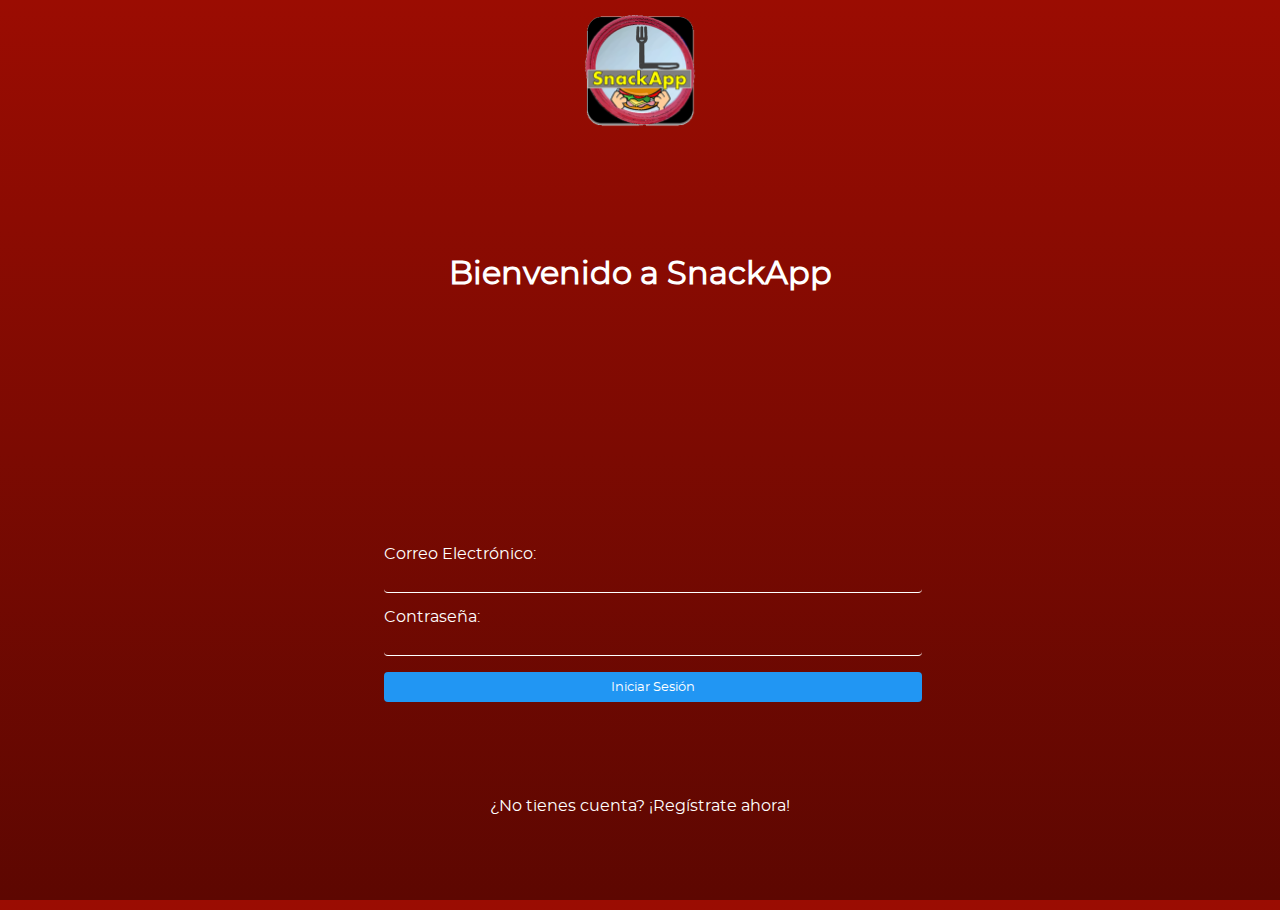
<file: index.html>
<!DOCTYPE html>
<html>

<head>
    <title>CafiApp - Bienvenido</title>
    <script type="text/javascript" src="js/funciones.js"></script>
    <meta charset="utf-8">
    <link rel="stylesheet" type="text/css" href="CSS/estilos.css">
    <link rel="stylesheet" type="text/css" href="CSS/FontAwesome/fontawesome-all.css">
    <link rel="stylesheet" href="CSS/Fonts/stylesheet.css">
    <meta name="viewport" content="width=device-width, initial-scale=1, maximum-scale=1, user-scalable=no">

    <meta http-equiv="Content-Security-Policy" content="default-src 'self'; script-src 'self' 'unsafe-inline'; style-src 'self' 'unsafe-inline'; img-src *; font-src *; connect-src *">

</head>

<body>
    <script>
    window.location.hash = "no-back-button";
    window.location.hash = "Again-No-back-button"; //again because google chrome don't insert first hash into history
    window.onhashchange = function() { window.location.hash = "no-back-button"; }
    </script>
    <img src="logo.png">
    <h1>Bienvenido a SnackApp</h1>
    <form method="POST">
        <label>
            Correo Electrónico:
            <br>
            <input type="email" name="mail" required id="mail">
        </label>
        <br>
        <br>
        <label>
            Contraseña:
            <br>
            <input type="password" name="pass" required id="pass">
        </label>
        <br>
        <br>
        <input type="submit" name="iniciar" value="Iniciar Sesión" onclick="inicioSesion()">
    </form>
    <br>
    <div class="footer">
        <a href="registro.html">¿No tienes cuenta? ¡Regístrate ahora!</a>
    </div>
</body>

</html>
</file>
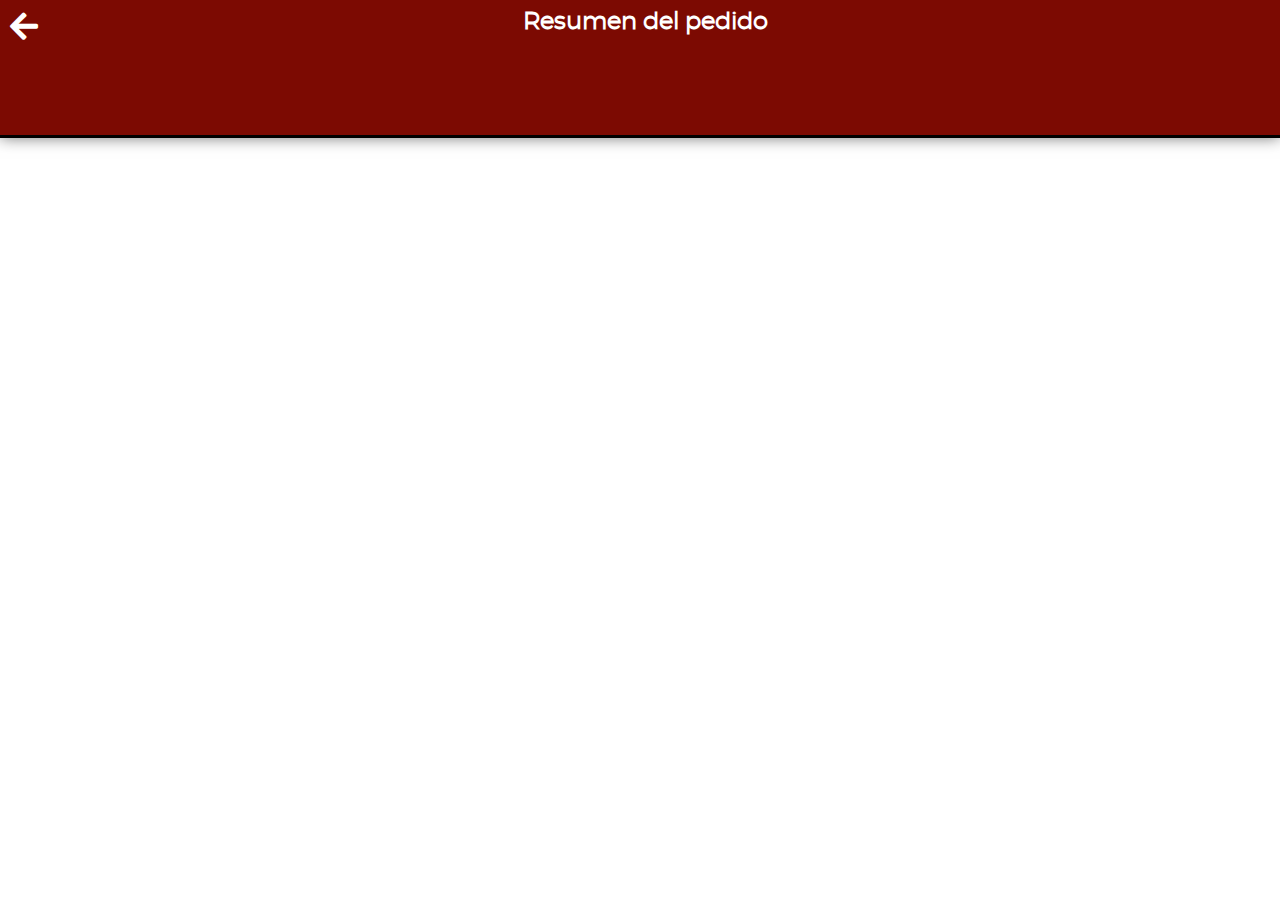
<file: carrito.html>
<html>

<head>
    <meta ccharset="UTF-8">
    <title>Carrito</title>
    <script type="text/javascript" src="js/funciones.js"></script>
    <link rel="stylesheet" href="CSS/estiloCarrito.css">
    <link rel="stylesheet" href="CSS/FontAwesome/fontawesome-all.css">
    <link rel="stylesheet" href="CSS/Fonts/stylesheet.css">
    <meta name="viewport" content="width=device-width, initial-scale=1, maximum-scale=1, user-scalable=no">

    <meta http-equiv="Content-Security-Policy" content="default-src 'self'; script-src 'self' 'unsafe-inline'; style-src 'self' 'unsafe-inline'; img-src *; font-src *; connect-src *">
</head>

<body onload="cargarCarrito();">
    <script>
    window.location.hash = "no-back-button";
    window.location.hash = "Again-No-back-button"; //again because google chrome don't insert first hash into history
    window.onhashchange = function() { window.location.hash = "no-back-button"; }
    </script>
    <div class='header'>
        <div class='titulo'>
            <i class='fas fa-arrow-left fa-2x' onclick="location.href = 'menu.html'"></i>
            <h2>Resumen del pedido</h2>
        </div>
    </div>
    <section class="contenedor">
    </section>
    <article>
    </article>
</body>
<script>
</script>

</html>
</file>
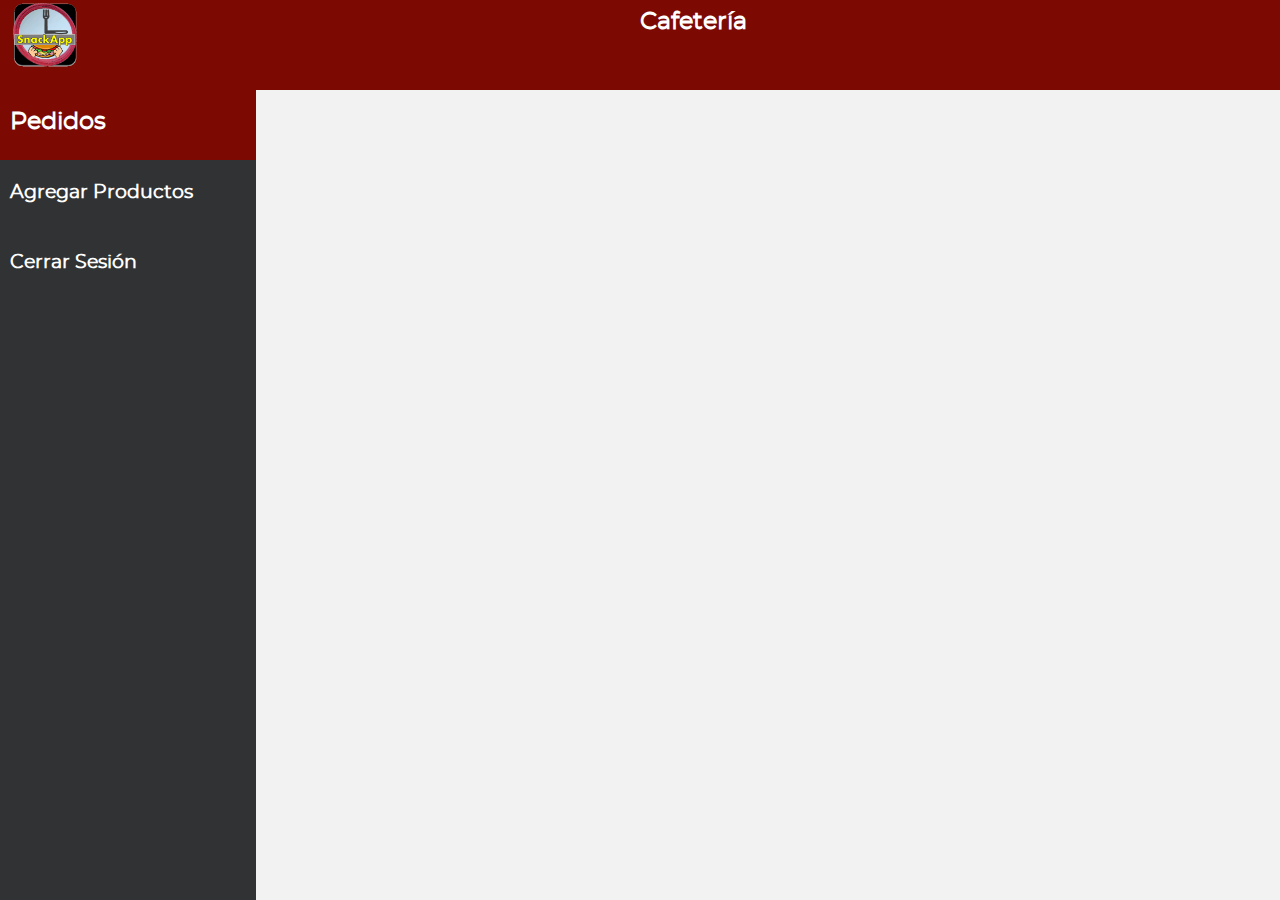
<file: dashboard.html>
<!DOCTYPE html>
<html>

<head>
    <meta charset="utf-8">
    <title>Dashboard</title>
    <link rel="stylesheet" type="text/css" href="CSS/estiloDashboard.css">
    <link rel="stylesheet" type="text/css" href="CSS/FontAwesome/fontawesome-all.css">
    <link rel="stylesheet" href="CSS/Fonts/stylesheet.css">
    <meta name="viewport" content="width=device-width, initial-scale=1, maximum-scale=1, user-scalable=no">
    <script type="text/javascript" src="js/funciones.js"></script>
</head>

<body>
    <script>
    	window.location.hash = "no-back-button";
    	window.location.hash = "Again-No-back-button"; //again because google chrome don't insert first hash into history
    	window.onhashchange = function() { window.location.hash = "no-back-button"; }
    </script>
    <div class="header">
        <div class="logo" style="width: 70px;">
            <img src="icon.png" style="max-width:100%;
max-height:100%;">
        </div>
        <div class="titulo" style="top:10px; left: 50%;">
            <h2 style="color: white;">Cafetería</h2>
        </div>
    </div>
    <div class="contenedor">
        <div class="panel">
            <div class="menu">
                <div class="item" style="background-color: #7C0A02;">
                    <a href=""><h2>Pedidos</h2></a>
                </div>
                <div class="item">
                    <a href="Productos.html"><h3>Agregar Productos</h3></a>
                </div>
                <div class="item">
                    <a href="index.html"><h3>Cerrar Sesión</h3></a>
                </div>
            </div>
        </div>
        <article class="contenido">
        </article>
    </div>
    <script type="text/javascript">
    window.addEventListener('load', orden, true);
    </script>
</body>

</html>
</file>
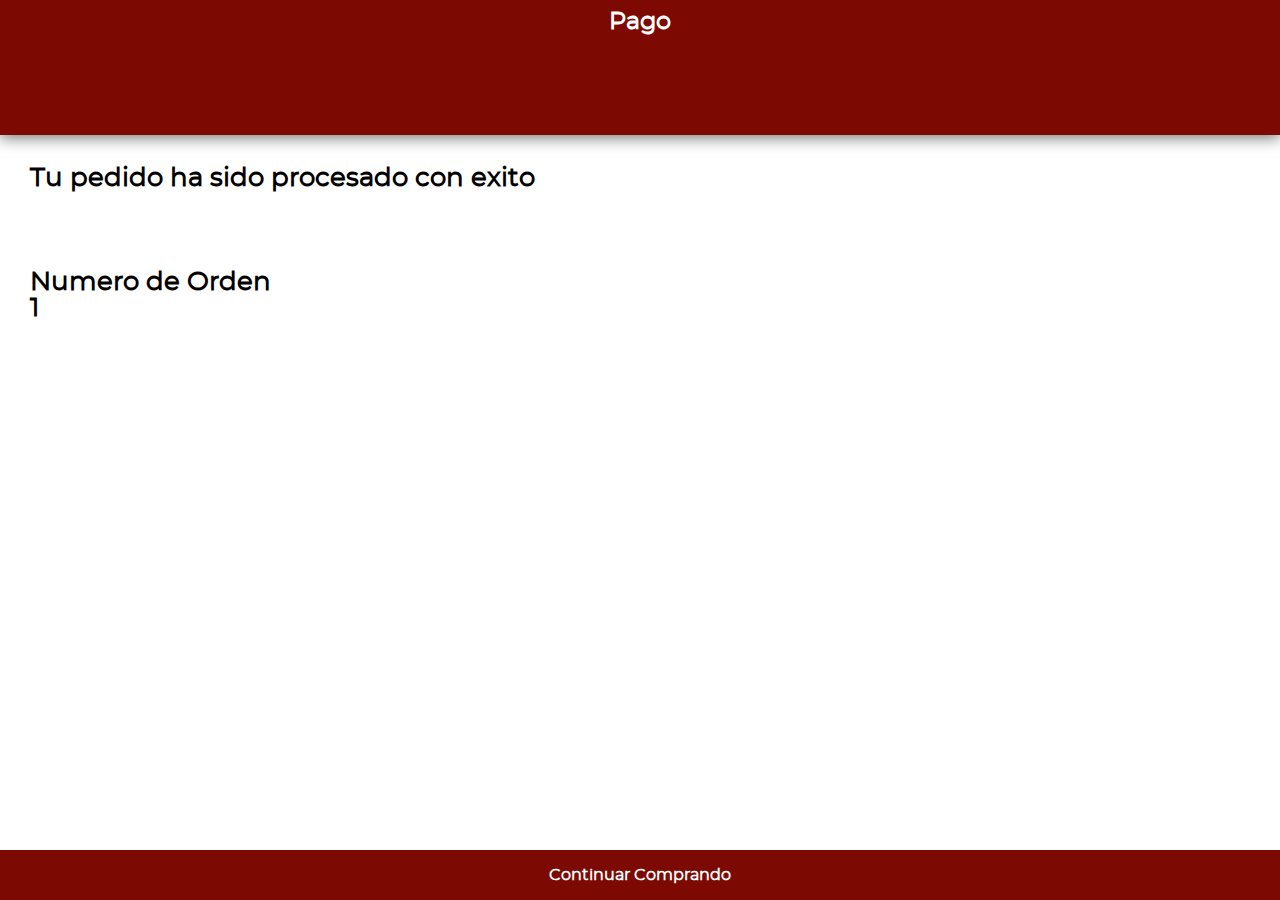
<file: Exito.html>
<html>

<head>
    <meta charset="UTF-8">
    <title>Document</title>
    <link rel="stylesheet" href="CSS/estiloPago.css">
    <link rel="stylesheet" type="text/css" href="CSS/FontAwesome/fontawesome-all.css">
    <link rel="stylesheet" href="CSS/Fonts/stylesheet.css">
    <script type="text/javascript" src="js/funciones.js"></script>
    <meta name="viewport" content="width=device-width, initial-scale=1, maximum-scale=1, user-scalable=no">
    <meta http-equiv="Content-Security-Policy" content="default-src 'self'; script-src 'self' 'unsafe-inline'; style-src 'self' 'unsafe-inline'; img-src *; font-src *; connect-src *">
</head>

<body onload="exito();">
    <script>
    window.location.hash = "no-back-button";
    window.location.hash = "Again-No-back-button"; //again because google chrome don't insert first hash into history
    window.onhashchange = function() { window.location.hash = "no-back-button"; }
    </script>
        <div class="contenedor">
            <div class="header">
                <div class="titulo">
                    <h2>Pago</h1>
                </div>
            </div>
            <div class="exito">
                <label>Tu pedido ha sido procesado con exito</label>
                <br><br><br><br>
                <label>Numero de Orden</label>
                <section>1</section>
            </div>
            <a href="inicio.html">
                <div class="continuar">
                    Continuar Comprando
                </div>
            </a>
        </div>
    </body>
</html>
</file>
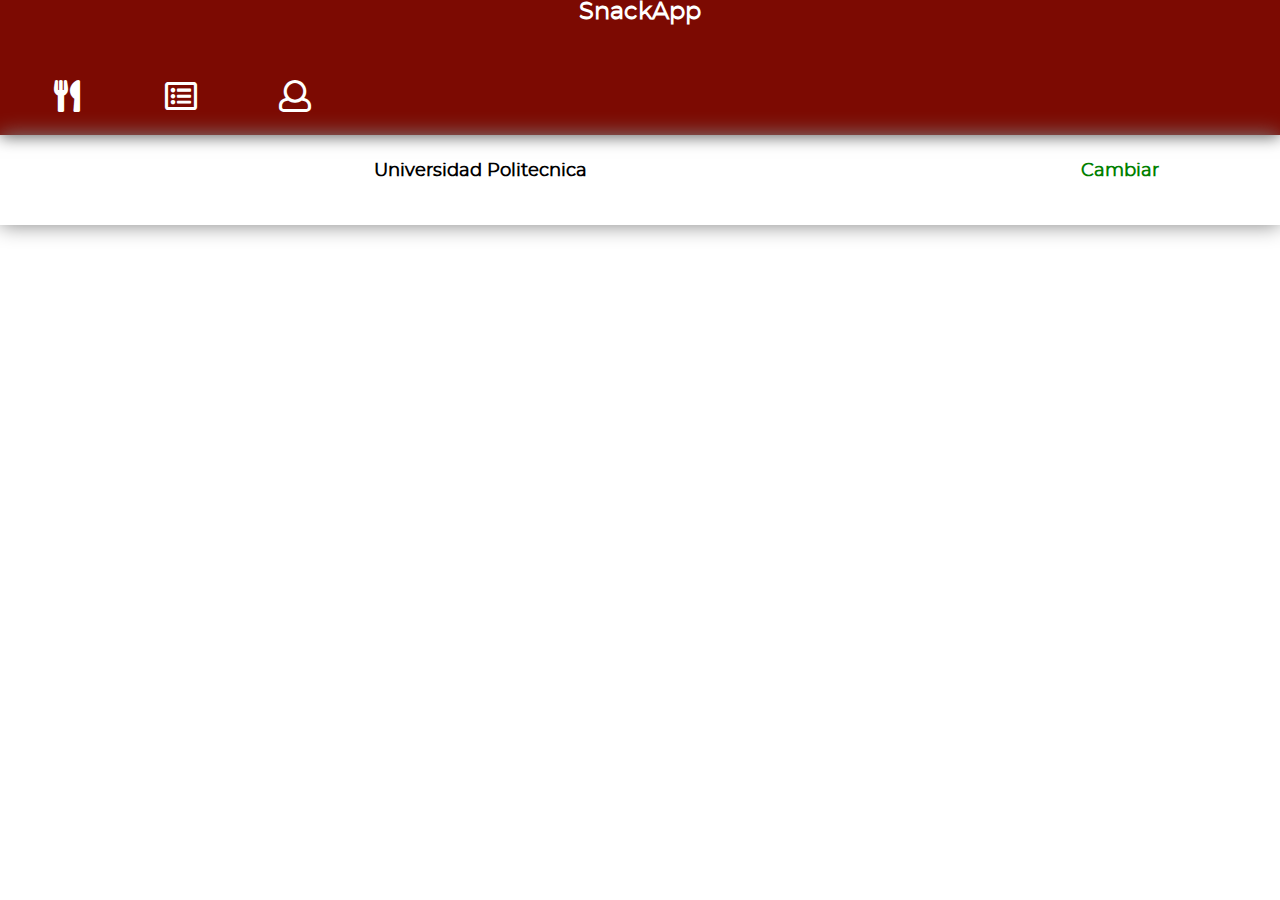
<file: inicio.html>
<html>

<head>
    <meta charset="UTF-8">
    <title>Inicio</title>
    <link rel="stylesheet" href="CSS/estiloInicio.css">
    <link rel="stylesheet" type="text/css" href="CSS/FontAwesome/fontawesome-all.css">
    <link rel="stylesheet" href="CSS/Fonts/stylesheet.css">
    <script type="text/javascript" src="js/funciones.js"></script>
    <meta name="viewport" content="width=device-width, initial-scale=1, maximum-scale=1, user-scalable=no">

    <meta http-equiv="Content-Security-Policy" content="default-src 'self'; script-src 'self' 'unsafe-inline'; style-src 'self' 'unsafe-inline'; img-src *; font-src *; connect-src *">
</head>

<body>
    <script>
    window.location.hash = "no-back-button";
    window.location.hash = "Again-No-back-button"; //again because google chrome don't insert first hash into history
    window.onhashchange = function() { window.location.hash = "no-back-button"; }
    </script>
    <div class="contenedor">
        <div class="header">
            <div class="titulo">
                <h2>SnackApp</h1>
			</div>
			<div class="navbar">
				<ul>
					<a href="inicio.html"><li><i class="fas fa-utensils fa-2x"></i></li></a>
					<a href="pedidos.html"><li><i class="far fa-list-alt fa-2x"></i></li></a>
					<a href="perfil.html"><li><i class="far fa-user fa-2x"></i></li></a>
				</ul>
			</div>
		</div>
		<div class="contenido">
			<div class="escuelas">
				<div class="escuela">
					<div>Universidad Politecnica</div>
				</div>
				<div class="cambiar">
					<a href="#">Cambiar</a>
				</div>
			</div>
			<section class="cafeterias">
				
			</section>
		</div>
	</div>
	<script type="text/javascript">window.addEventListener('load', cargarCafeterias, true);</script>
</body>
</html>
</file>
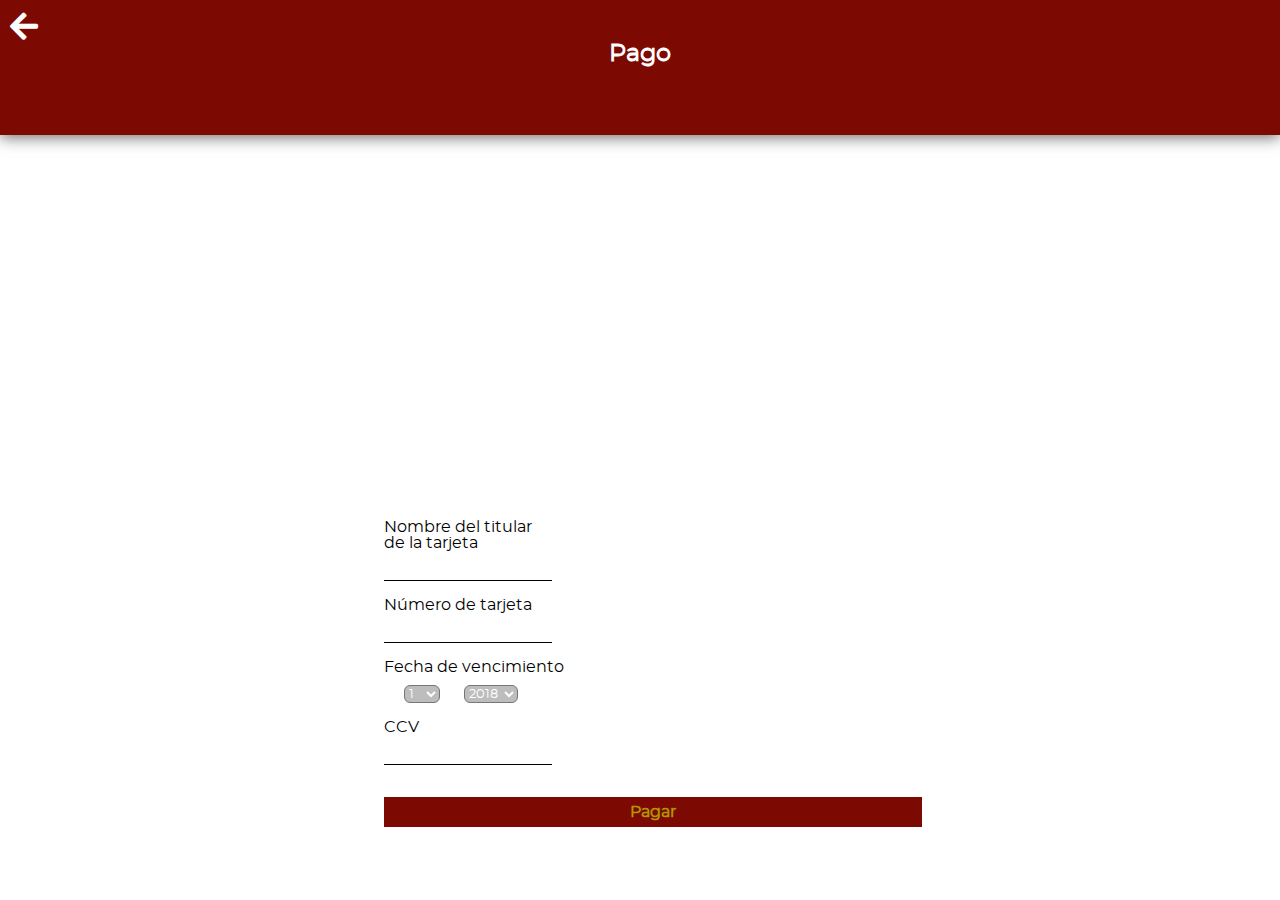
<file: pago.html>
<html>

<head>
    <meta charset="UTF-8">
    <title>Pago</title>
    <link rel="stylesheet" href="CSS/estiloPago.css">
    <link rel="stylesheet" href="CSS/FontAwesome/fontawesome-all.css">
    <link rel="stylesheet" href="CSS/Fonts/stylesheet.css">
    <script type="text/javascript" src="js/funciones.js"></script>
    <meta name="viewport" content="width=device-width, initial-scale=1, maximum-scale=1, user-scalable=no">
    <meta http-equiv="Content-Security-Policy" content="default-src 'self'; script-src 'self' 'unsafe-inline'; style-src 'self' 'unsafe-inline'; img-src *; font-src *; connect-src *">
</head>

<body>
    <script>
    window.location.hash = "no-back-button";
    window.location.hash = "Again-No-back-button"; //again because google chrome don't insert first hash into history
    window.onhashchange = function() { window.location.hash = "no-back-button"; }
    </script>
    <div class="contenedor">
        <div class="header">
            <div class="titulo">
                <i class="fas fa-arrow-left fa-2x" onclick="goBack()"></i>
                <h2>Pago</h1>
				</div>
			</div>
			<div class="pago">
				<form>
					<label>
						Nombre del titular<br> de la tarjeta<br>
						<input type="text" name="nombre" required>
					</label><br><br>
					<label>
						Número de tarjeta<br>
						<input type="number" name="numeroTarjeta" minlength="16" maxlength="16" required>
					</label><br><br>
					Fecha de vencimiento<br>
					<select name="mes" class="fecha">
						<option value="1">1</option>
						<option value="2">2</option>
						<option value="3">3</option>
						<option value="4">4</option>
						<option value="5">5</option>
						<option value="6">6</option>
						<option value="7">7</option>
						<option value="8">8</option>
						<option value="9">9</option>
						<option value="10">10</option>
						<option value="11">11</option>
						<option value="12">12</option>
					</select>
					<select name="year" class="fecha">
						<option value="2018">2018</option>
						<option value="2019">2019</option>
						<option value="2020">2020</option>
						<option value="2021">2021</option>
						<option value="2022">2022</option>
						<option value="2023">2023</option>
						<option value="2024">2024</option>
						<option value="2025">2025</option>
						<option value="2026">2026</option>
						<option value="2027">2027</option>
						<option value="2028">2028</option>
						<option value="2029">2029</option>
					</select><br><br>
					<label>
						CCV<br>
						<input type="number" name="cv" required  minlength="3" maxlength="3"><br>
					</label><br><br>
					<input type="button" name="agregar" value="Pagar" onclick="insertarOrden();" style="color: #B39700;
    font-weight: bolder; font-size: 16;">
				</form>
			</div>
		</div>
		<script>
			function goBack() {
    			window.history.back();
			}
		</script>
	</body>
	
</html>
</file>
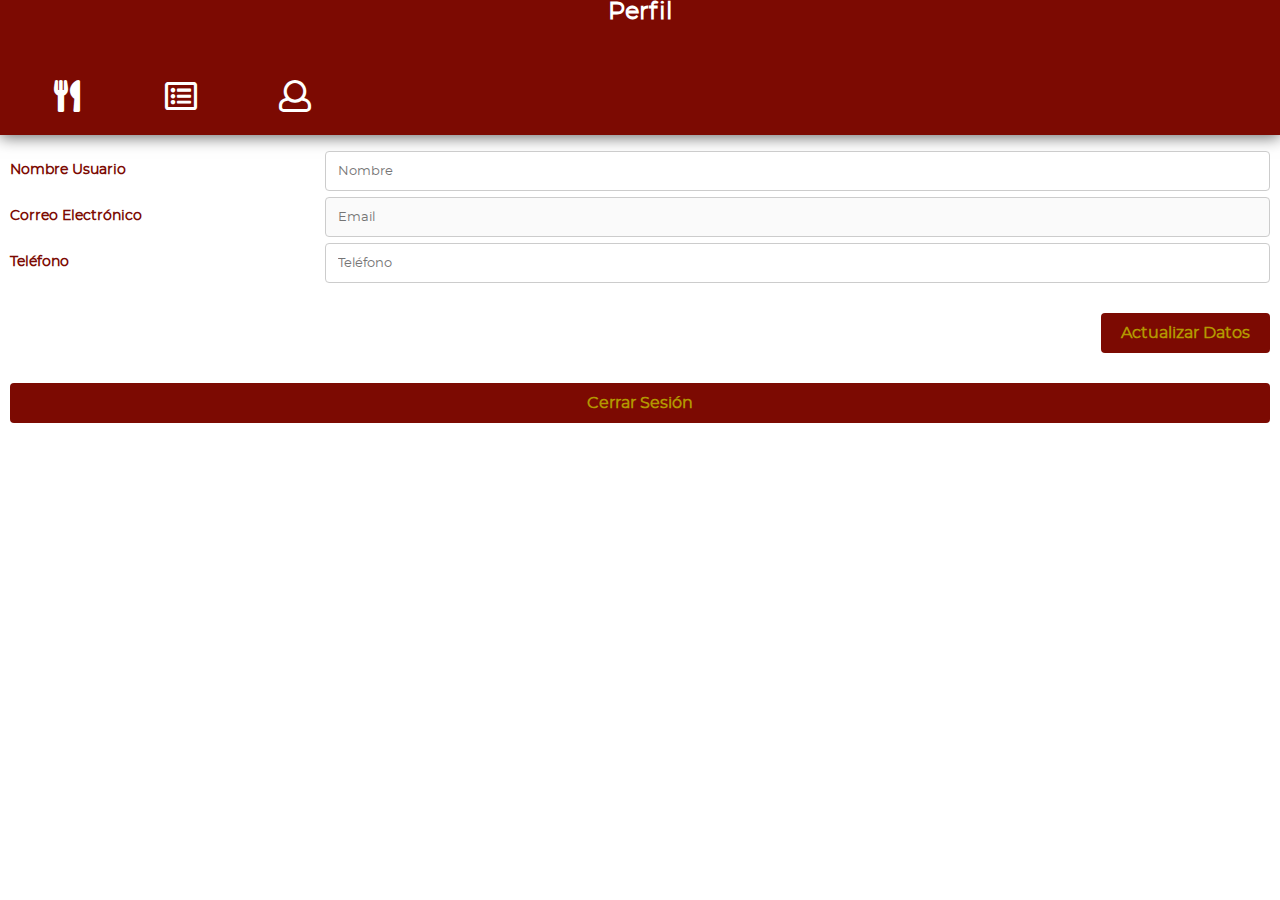
<file: perfil.html>
<html>

<head>
    <meta charset="UTF-8">
    <title>Perfil</title>
    <link rel="stylesheet" href="CSS/estiloPerfil.css">
    <script type="text/javascript" src="js/funciones.js"></script>
    <link rel="stylesheet" href="CSS/FontAwesome/fontawesome-all.css">
    <link rel="stylesheet" href="CSS/Fonts/stylesheet.css">
    <meta name="viewport" content="width=device-width, initial-scale=1, maximum-scale=1, user-scalable=no">

    <meta http-equiv="Content-Security-Policy" content="default-src 'self'; script-src 'self' 'unsafe-inline'; style-src 'self' 'unsafe-inline'; img-src *; font-src *; connect-src *">
</head>

<body onload="getCorreo();">
    <script>
        window.location.hash = "no-back-button";
        window.location.hash = "Again-No-back-button"; //again because google chrome don't insert first hash into history
        window.onhashchange = function() { window.location.hash = "no-back-button"; }
    </script>
    <div class="contenedor">
        <div class="header">
            <div class="titulo">
                <h2>Perfil</h1>
            </div>
            <div class="navbar">
                <ul>
                    <a href="inicio.html"><li><i class="fas fa-utensils fa-2x"></i></li></a>
                    <a href="pedidos.html"><li><i class="far fa-list-alt fa-2x"></i></li></a>
                    <a href="#"><li><i class="far fa-user fa-2x"></i></li></a>
                </ul>
            </div>
        </div>
        <div class="contenido" style="padding: 10px;">
            
            <form method="GET" action="#">
                    <div class="row">
                        <div class="col-25">
                            <label for="fname">Nombre Usuario</label>
                        </div>
                        <div class="col-75">
                            <input type="text" id="nombre" name="nombre" placeholder="Nombre" required>
                        </div>
                    </div>
                    <div class="row">
                        <div class="col-25">
                            <label for="lname">Correo Electrónico</label>
                        </div>
                        <div class="col-75">
                            <input type="text" id="mail" name="mail" placeholder="Email" required disabled>
                        </div>
                    </div>
                    <div class="row">
                        <div class="col-25">
                            <label for="subject">Teléfono</label>
                        </div>
                        <div class="col-75">
                            <input type="number" id="tel" name="tel" placeholder="Teléfono" required>
                        </div>
                    </div>
                    <div class="row" style="margin-top: 30px;">
                        <input type="submit" value="Actualizar Datos" onclick="updatePerfil();">
                    </div>
                    <div class="row" style="margin-top: 30px;">
                        <button type=button onclick="location.href = 'index.html'">Cerrar Sesión</button>
                    </div>
                </form>
        </div>
    </div>
</body>
</html>
</file>
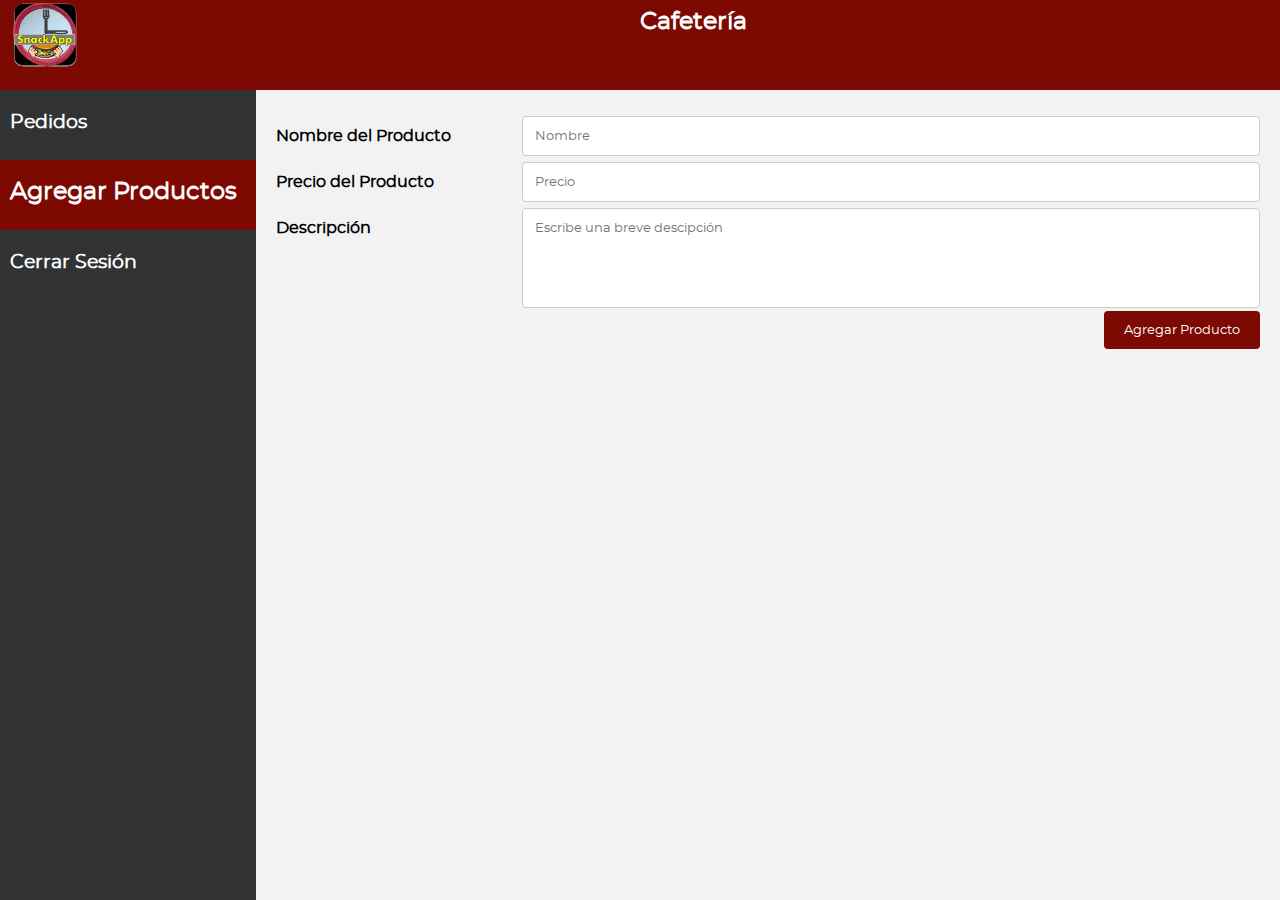
<file: productos.html>
<!DOCTYPE html>
<html>

<head>
    <meta charset="utf-8">
    <title>Dashboard</title>
    <link rel="stylesheet" type="text/css" href="CSS/estiloDashboard.css">
    <link rel="stylesheet" type="text/css" href="CSS/estiloProducto.css">
    <link rel="stylesheet" href="CSS/FontAwesome/fontawesome-all.css">
    <link rel="stylesheet" href="CSS/Fonts/stylesheet.css">
    <script type="text/javascript" src="js/funciones.js"></script>
    <meta name="viewport" content="width=device-width, initial-scale=1, maximum-scale=1, user-scalable=no">

    <meta http-equiv="Content-Security-Policy" content="default-src 'self'; script-src 'self' 'unsafe-inline'; style-src 'self' 'unsafe-inline'; img-src *; font-src *; connect-src *">
</head>

<body>
    <script>
    window.location.hash = "no-back-button";
    window.location.hash = "Again-No-back-button"; //again because google chrome don't insert first hash into history
    window.onhashchange = function() { window.location.hash = "no-back-button"; }
    </script>
    <div class="header">
        <div class="logo" style="width: 70px;">
            <img src="icon.png" style="max-width:100%;
max-height:100%;">
        </div>
        <div class="titulo" style="top:10px; left: 50%;">
            <h2 style="color: white;">Cafetería</h2>
        </div>
    </div>
    <div class="contenedor">
        <div class="panel">
            <div class="menu">
                <div class="item">
                    <a href="Dashboard.html"><h3>Pedidos</h3></a>
                </div>
                <div class="item" style="background-color: #7C0A02;">
                    <a href=""><h2>Agregar Productos</h2></a>
                </div>
                <div class="item">
                    <a href="index.html"><h3>Cerrar Sesión</h3></a>
                </div>
            </div>
        </div>
        <div class="contenido">
            <div class="container">
                <form>
                    <div class="row">
                        <div class="col-25">
                            <label for="fname">Nombre del Producto</label>
                        </div>
                        <div class="col-75">
                            <input type="text" id="nombreP" name="nombreP" placeholder="Nombre" required>
                        </div>
                    </div>
                    <div class="row">
                        <div class="col-25">
                            <label for="lname">Precio del Producto</label>
                        </div>
                        <div class="col-75">
                            <input type="number" id="precio" name="precio" placeholder="Precio" required>
                        </div>
                    </div>
                    <div class="row">
                        <div class="col-25">
                            <label for="subject">Descripción</label>
                        </div>
                        <div class="col-75">
                            <textarea id="descripcion" name="descipcion" placeholder="Escribe una breve descipción" style="height:100px; resize: none;" maxlength="50" required></textarea>
                        </div>
                    </div>
                    <div class="row">
                        <input type="submit" value="Agregar Producto" onclick="agregarProducto();">
                    </div>
                </form>
            </div>
        </div>
    </div>
</body>

</html>
</file>
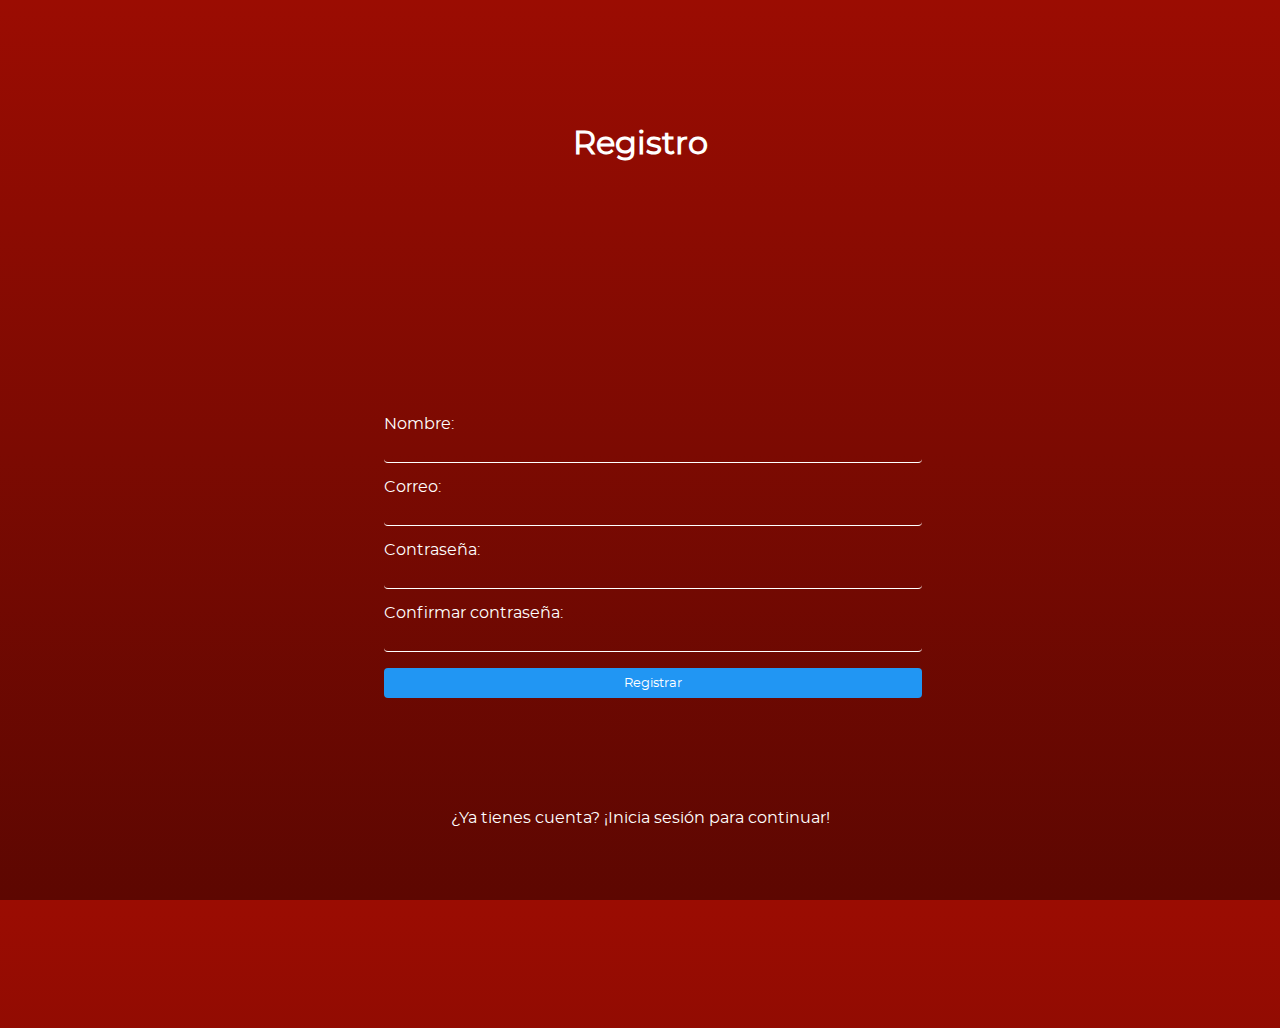
<file: registro.html>
<!DOCTYPE html>
<html>

<head>
    <title>CafiApp - Registro</title>
    <meta charset="utf-8">
    <script type="text/javascript" src="js/funciones.js"></script>
    <link rel="stylesheet" type="text/css" href="CSS/estilos.css">
    <link rel="stylesheet" href="CSS/FontAwesome/fontawesome-all.css">
    <link rel="stylesheet" href="CSS/Fonts/stylesheet.css"> 
    <meta name="viewport" content="width=device-width, initial-scale=1, maximum-scale=1, user-scalable=no">

    <meta http-equiv="Content-Security-Policy" content="default-src 'self'; script-src 'self' 'unsafe-inline'; style-src 'self' 'unsafe-inline'; img-src *; font-src *; connect-src *">
</head>

<body>
    <script>
    window.location.hash = "no-back-button";
    window.location.hash = "Again-No-back-button"; //again because google chrome don't insert first hash into history
    window.onhashchange = function() { window.location.hash = "no-back-button"; }
    </script>
    <h1>Registro</h1>
    <form method="POST">
        <label>
            Nombre:
            <br>
            <input type="text" name="nombre" id="nombre" required>
        </label>
        <br>
        <br>
        <label>
            Correo:
            <br>
            <input type="mail" name="mail" id="mail" required>
        </label>
        <br>
        <br>
        <label>
            Contraseña:
            <br>
            <input type="password" name="pass1" id="pass1" required>
        </label>
        <br>
        <br>
        <label>
            Confirmar contraseña:
            <br>
            <input type="password" name="pass2" id="pass2" required>
        </label>
        <br>
        <br>
        <input type="button" name="registro" value="Registrar" onclick="registrar()">
    </form>
    <br>
    <br>
    <div class="footer">
        <a href="index.html">¿Ya tienes cuenta? ¡Inicia sesión para continuar!</a>
    </div>
    <script type="text/javascript">
    window.addEventListener('load', registrar, true);
    </script>
</body>

</html>
</file>
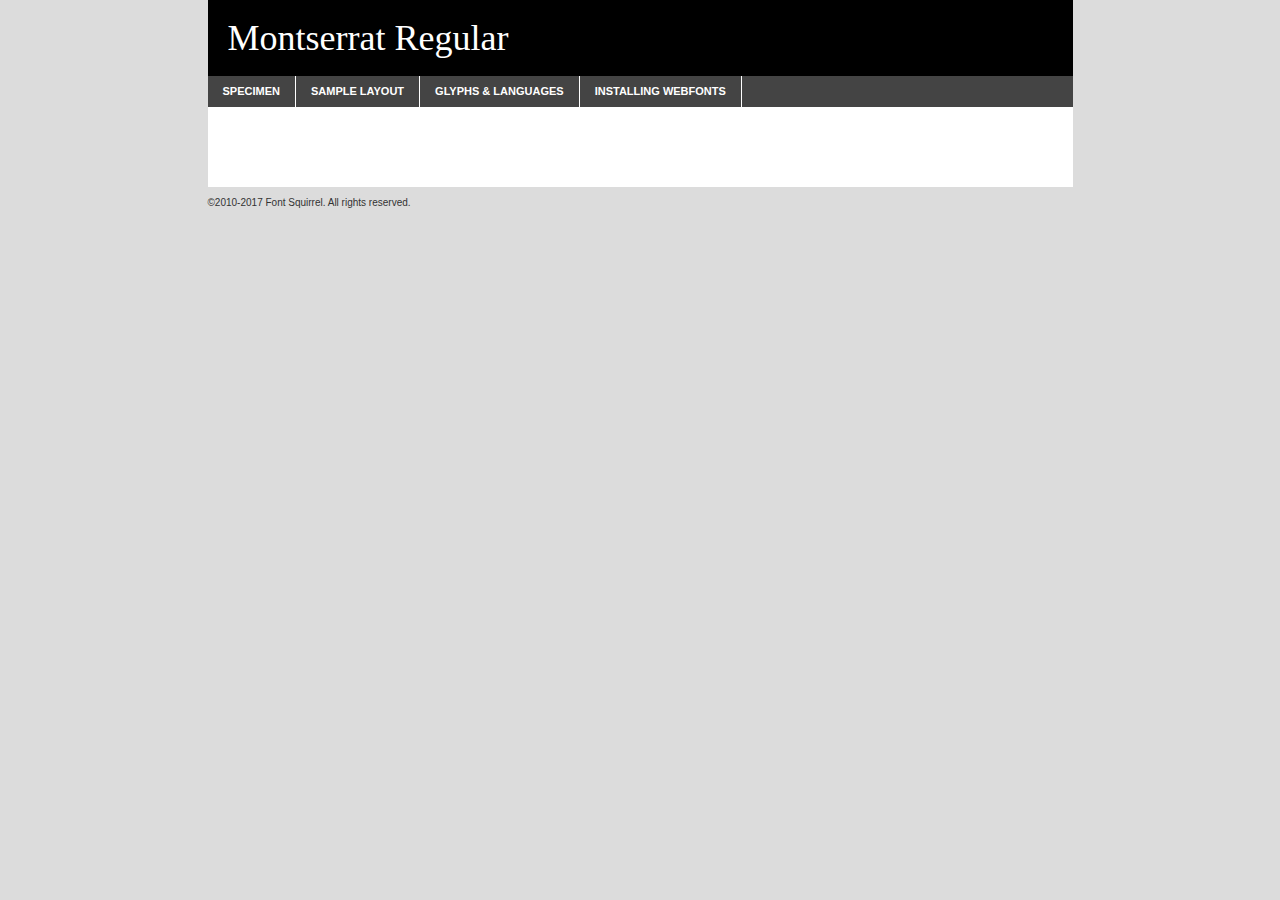
<file: CSS/Fonts/montserrat-regular-demo.html>
<!DOCTYPE html PUBLIC "-//W3C//DTD XHTML 1.0 Transitional//EN"
	"http://www.w3.org/TR/xhtml1/DTD/xhtml1-transitional.dtd">

<html xmlns="http://www.w3.org/1999/xhtml" xml:lang="en" lang="en">
<head>
	<meta http-equiv="Content-Type" content="text/html; charset=utf-8" />
	<script src="http://ajax.googleapis.com/ajax/libs/jquery/1.7.2/jquery.min.js" type="text/javascript" charset="utf-8"></script>
	<script type="text/javascript">
	(function($){$.fn.easyTabs=function(option){var param=jQuery.extend({fadeSpeed:"fast",defaultContent:1,activeClass:'active'},option);$(this).each(function(){var thisId="#"+this.id;if(param.defaultContent==''){param.defaultContent=1;}
	if(typeof param.defaultContent=="number")
	{var defaultTab=$(thisId+" .tabs li:eq("+(param.defaultContent-1)+") a").attr('href').substr(1);}else{var defaultTab=param.defaultContent;}
	$(thisId+" .tabs li a").each(function(){var tabToHide=$(this).attr('href').substr(1);$("#"+tabToHide).addClass('easytabs-tab-content');});hideAll();changeContent(defaultTab);function hideAll(){$(thisId+" .easytabs-tab-content").hide();}
	function changeContent(tabId){hideAll();$(thisId+" .tabs li").removeClass(param.activeClass);$(thisId+" .tabs li a[href=#"+tabId+"]").closest('li').addClass(param.activeClass);if(param.fadeSpeed!="none")
	{$(thisId+" #"+tabId).fadeIn(param.fadeSpeed);}else{$(thisId+" #"+tabId).show();}}
	$(thisId+" .tabs li").click(function(){var tabId=$(this).find('a').attr('href').substr(1);changeContent(tabId);return false;});});}})(jQuery);
	</script>
	<link rel="stylesheet" href="specimen_files/specimen_stylesheet.css" type="text/css" charset="utf-8" />
	<link rel="stylesheet" href="stylesheet.css" type="text/css" charset="utf-8" />

	<style type="text/css">
					body{
				font-family: 'montserratregular';
							}
		</style>

	<title>Montserrat Regular Specimen</title>
	
	
	<script type="text/javascript" charset="utf-8">
		$(document).ready(function() {
			$('#container').easyTabs({defaultContent:1});
		});
	</script>
</head>

<body>
<div id="container">
	<div id="header">
		Montserrat Regular	</div>
	<ul class="tabs">
		<li><a href="#specimen">Specimen</a></li>
		<li><a href="#layout">Sample Layout</a></li>
				<li><a href="#glyphs">Glyphs &amp; Languages</a></li>
		<li><a href="#installing">Installing Webfonts</a></li>
		
	</ul>
	
	<div id="main_content">

		
			<div id="specimen">
		
				<div class="section">
					<div class="grid12 firstcol">
						<div class="huge">AaBb</div>
					</div>
				</div>
		
				<div class="section">
					<div class="glyph_range">A&#x200B;B&#x200b;C&#x200b;D&#x200b;E&#x200b;F&#x200b;G&#x200b;H&#x200b;I&#x200b;J&#x200b;K&#x200b;L&#x200b;M&#x200b;N&#x200b;O&#x200b;P&#x200b;Q&#x200b;R&#x200b;S&#x200b;T&#x200b;U&#x200b;V&#x200b;W&#x200b;X&#x200b;Y&#x200b;Z&#x200b;a&#x200b;b&#x200b;c&#x200b;d&#x200b;e&#x200b;f&#x200b;g&#x200b;h&#x200b;i&#x200b;j&#x200b;k&#x200b;l&#x200b;m&#x200b;n&#x200b;o&#x200b;p&#x200b;q&#x200b;r&#x200b;s&#x200b;t&#x200b;u&#x200b;v&#x200b;w&#x200b;x&#x200b;y&#x200b;z&#x200b;1&#x200b;2&#x200b;3&#x200b;4&#x200b;5&#x200b;6&#x200b;7&#x200b;8&#x200b;9&#x200b;0&#x200b;&amp;&#x200b;.&#x200b;,&#x200b;?&#x200b;!&#x200b;&#64;&#x200b;(&#x200b;)&#x200b;#&#x200b;$&#x200b;%&#x200b;*&#x200b;+&#x200b;-&#x200b;=&#x200b;:&#x200b;;</div>
				</div>
				<div class="section">
					<div class="grid12 firstcol">
						<table class="sample_table">
							<tr><td>10</td><td class="size10">abcdefghijklmnopqrstuvwxyzABCDEFGHIJKLMNOPQRSTUVWXYZ0123456789abcdefghijklmnopqrstuvwxyzABCDEFGHIJKLMNOPQRSTUVWXYZ0123456789abcdefghijklmnopqrstuvwxyzABCDEFGHIJKLMNOPQRSTUVWXYZ</td></tr>
							<tr><td>11</td><td class="size11">abcdefghijklmnopqrstuvwxyzABCDEFGHIJKLMNOPQRSTUVWXYZ0123456789abcdefghijklmnopqrstuvwxyzABCDEFGHIJKLMNOPQRSTUVWXYZ0123456789abcdefghijklmnopqrstuvwxyzABCDEFGHIJKLMNOPQRSTUVWXYZ</td></tr>
							<tr><td>12</td><td class="size12">abcdefghijklmnopqrstuvwxyzABCDEFGHIJKLMNOPQRSTUVWXYZ0123456789abcdefghijklmnopqrstuvwxyzABCDEFGHIJKLMNOPQRSTUVWXYZ0123456789abcdefghijklmnopqrstuvwxyzABCDEFGHIJKLMNOPQRSTUVWXYZ</td></tr>
							<tr><td>13</td><td class="size13">abcdefghijklmnopqrstuvwxyzABCDEFGHIJKLMNOPQRSTUVWXYZ0123456789abcdefghijklmnopqrstuvwxyzABCDEFGHIJKLMNOPQRSTUVWXYZ0123456789abcdefghijklmnopqrstuvwxyzABCDEFGHIJKLMNOPQRSTUVWXYZ</td></tr>
							<tr><td>14</td><td class="size14">abcdefghijklmnopqrstuvwxyzABCDEFGHIJKLMNOPQRSTUVWXYZ0123456789abcdefghijklmnopqrstuvwxyzABCDEFGHIJKLMNOPQRSTUVWXYZ0123456789abcdefghijklmnopqrstuvwxyzABCDEFGHIJKLMNOPQRSTUVWXYZ</td></tr>
							<tr><td>16</td><td class="size16">abcdefghijklmnopqrstuvwxyzABCDEFGHIJKLMNOPQRSTUVWXYZ0123456789abcdefghijklmnopqrstuvwxyzABCDEFGHIJKLMNOPQRSTUVWXYZ</td></tr>
							<tr><td>18</td><td class="size18">abcdefghijklmnopqrstuvwxyzABCDEFGHIJKLMNOPQRSTUVWXYZ0123456789abcdefghijklmnopqrstuvwxyzABCDEFGHIJKLMNOPQRSTUVWXYZ</td></tr>
							<tr><td>20</td><td class="size20">abcdefghijklmnopqrstuvwxyzABCDEFGHIJKLMNOPQRSTUVWXYZ0123456789abcdefghijklmnopqrstuvwxyzABCDEFGHIJKLMNOPQRSTUVWXYZ</td></tr>
							<tr><td>24</td><td class="size24">abcdefghijklmnopqrstuvwxyzABCDEFGHIJKLMNOPQRSTUVWXYZ0123456789abcdefghijklmnopqrstuvwxyzABCDEFGHIJKLMNOPQRSTUVWXYZ</td></tr>
							<tr><td>30</td><td class="size30">abcdefghijklmnopqrstuvwxyzABCDEFGHIJKLMNOPQRSTUVWXYZ0123456789abcdefghijklmnopqrstuvwxyzABCDEFGHIJKLMNOPQRSTUVWXYZ</td></tr>
							<tr><td>36</td><td class="size36">abcdefghijklmnopqrstuvwxyzABCDEFGHIJKLMNOPQRSTUVWXYZ0123456789abcdefghijklmnopqrstuvwxyzABCDEFGHIJKLMNOPQRSTUVWXYZ</td></tr>
							<tr><td>48</td><td class="size48">abcdefghijklmnopqrstuvwxyzABCDEFGHIJKLMNOPQRSTUVWXYZ0123456789abcdefghijklmnopqrstuvwxyzABCDEFGHIJKLMNOPQRSTUVWXYZ</td></tr>
							<tr><td>60</td><td class="size60">abcdefghijklmnopqrstuvwxyzABCDEFGHIJKLMNOPQRSTUVWXYZ0123456789abcdefghijklmnopqrstuvwxyzABCDEFGHIJKLMNOPQRSTUVWXYZ</td></tr>
							<tr><td>72</td><td class="size72">abcdefghijklmnopqrstuvwxyzABCDEFGHIJKLMNOPQRSTUVWXYZ0123456789abcdefghijklmnopqrstuvwxyzABCDEFGHIJKLMNOPQRSTUVWXYZ</td></tr>
							<tr><td>90</td><td class="size90">abcdefghijklmnopqrstuvwxyzABCDEFGHIJKLMNOPQRSTUVWXYZ0123456789abcdefghijklmnopqrstuvwxyzABCDEFGHIJKLMNOPQRSTUVWXYZ</td></tr>
						</table>
				
					</div>
			
				</div>
		
		
		
								<div class="section" id="bodycomparison">


										<div id="xheight">
				<div class="fontbody">&#x25FC;&#x25FC;&#x25FC;&#x25FC;&#x25FC;&#x25FC;&#x25FC;&#x25FC;&#x25FC;&#x25FC;&#x25FC;&#x25FC;&#x25FC;&#x25FC;&#x25FC;&#x25FC;&#x25FC;&#x25FC;&#x25FC;&#x25FC;&#x25FC;&#x25FC;&#x25FC;&#x25FC;&#x25FC;&#x25FC;&#x25FC;&#x25FC;&#x25FC;&#x25FC;&#x25FC;&#x25FC;&#x25FC;&#x25FC;&#x25FC;&#x25FC;&#x25FC;&#x25FC;&#x25FC;&#x25FC;&#x25FC;&#x25FC;&#x25FC;&#x25FC;&#x25FC;&#x25FC;&#x25FC;&#x25FC;&#x25FC;&#x25FC;&#x25FC;&#x25FC;&#x25FC;&#x25FC;&#x25FC;&#x25FC;&#x25FC;&#x25FC;&#x25FC;&#x25FC;&#x25FC;&#x25FC;&#x25FC;&#x25FC;&#x25FC;&#x25FC;&#x25FC;&#x25FC;&#x25FC;&#x25FC;&#x25FC;&#x25FC;&#x25FC;&#x25FC;&#x25FC;&#x25FC;&#x25FC;&#x25FC;&#x25FC;&#x25FC;&#x25FC;&#x25FC;&#x25FC;&#x25FC;&#x25FC;&#x25FC;&#x25FC;&#x25FC;&#x25FC;&#x25FC;&#x25FC;&#x25FC;&#x25FC;&#x25FC;&#x25FC;&#x25FC;&#x25FC;&#x25FC;&#x25FC;body</div><div class="arialbody">body</div><div class="verdanabody">body</div><div class="georgiabody">body</div></div>
										<div class="fontbody" style="z-index:1">
											body<span>Montserrat Regular</span>
										</div>
										<div class="arialbody" style="z-index:1">
											body<span>Arial</span>
										</div>
										<div class="verdanabody" style="z-index:1">
											body<span>Verdana</span>
										</div>
										<div class="georgiabody" style="z-index:1">
											body<span>Georgia</span>
										</div>



								</div>
		
		
				<div class="section psample psample_row1" id="">
					
					<div class="grid2 firstcol">
						<p class="size10"><span>10.</span>Aenean lacinia bibendum nulla sed consectetur. Fusce dapibus, tellus ac cursus commodo, tortor mauris condimentum nibh, ut fermentum massa justo sit amet risus. Nullam id dolor id nibh ultricies vehicula ut id elit. Cum sociis natoque penatibus et magnis dis parturient montes, nascetur ridiculus mus. Nulla vitae elit libero, a pharetra augue.</p>
			
					</div>
					<div class="grid3">
						<p class="size11"><span>11.</span>Aenean lacinia bibendum nulla sed consectetur. Fusce dapibus, tellus ac cursus commodo, tortor mauris condimentum nibh, ut fermentum massa justo sit amet risus. Nullam id dolor id nibh ultricies vehicula ut id elit. Cum sociis natoque penatibus et magnis dis parturient montes, nascetur ridiculus mus. Nulla vitae elit libero, a pharetra augue.</p>
			
					</div>
					<div class="grid3">
						<p class="size12"><span>12.</span>Aenean lacinia bibendum nulla sed consectetur. Fusce dapibus, tellus ac cursus commodo, tortor mauris condimentum nibh, ut fermentum massa justo sit amet risus. Nullam id dolor id nibh ultricies vehicula ut id elit. Cum sociis natoque penatibus et magnis dis parturient montes, nascetur ridiculus mus. Nulla vitae elit libero, a pharetra augue.</p>
			
					</div>
					<div class="grid4">
						<p class="size13"><span>13.</span>Aenean lacinia bibendum nulla sed consectetur. Fusce dapibus, tellus ac cursus commodo, tortor mauris condimentum nibh, ut fermentum massa justo sit amet risus. Nullam id dolor id nibh ultricies vehicula ut id elit. Cum sociis natoque penatibus et magnis dis parturient montes, nascetur ridiculus mus. Nulla vitae elit libero, a pharetra augue.</p>
			
					</div>
					<div class="white_blend"></div>
					
				</div>
				<div class="section psample psample_row2" id="">
					<div class="grid3 firstcol">
						<p class="size14"><span>14.</span>Aenean lacinia bibendum nulla sed consectetur. Fusce dapibus, tellus ac cursus commodo, tortor mauris condimentum nibh, ut fermentum massa justo sit amet risus. Nullam id dolor id nibh ultricies vehicula ut id elit. Cum sociis natoque penatibus et magnis dis parturient montes, nascetur ridiculus mus. Nulla vitae elit libero, a pharetra augue.</p>
			
					</div>
					<div class="grid4">
						<p class="size16"><span>16.</span>Aenean lacinia bibendum nulla sed consectetur. Fusce dapibus, tellus ac cursus commodo, tortor mauris condimentum nibh, ut fermentum massa justo sit amet risus. Nullam id dolor id nibh ultricies vehicula ut id elit. Cum sociis natoque penatibus et magnis dis parturient montes, nascetur ridiculus mus. Nulla vitae elit libero, a pharetra augue.</p>
			
					</div>
					<div class="grid5">
						<p class="size18"><span>18.</span>Aenean lacinia bibendum nulla sed consectetur. Fusce dapibus, tellus ac cursus commodo, tortor mauris condimentum nibh, ut fermentum massa justo sit amet risus. Nullam id dolor id nibh ultricies vehicula ut id elit. Cum sociis natoque penatibus et magnis dis parturient montes, nascetur ridiculus mus. Nulla vitae elit libero, a pharetra augue.</p>
			
					</div>

					<div class="white_blend"></div>

				</div>
				
				<div class="section psample psample_row3" id="">
					<div class="grid5 firstcol">
						<p class="size20"><span>20.</span>Aenean lacinia bibendum nulla sed consectetur. Fusce dapibus, tellus ac cursus commodo, tortor mauris condimentum nibh, ut fermentum massa justo sit amet risus. Nullam id dolor id nibh ultricies vehicula ut id elit. Cum sociis natoque penatibus et magnis dis parturient montes, nascetur ridiculus mus. Nulla vitae elit libero, a pharetra augue.</p>
					</div>
					<div class="grid7">
						<p class="size24"><span>24.</span>Aenean lacinia bibendum nulla sed consectetur. Fusce dapibus, tellus ac cursus commodo, tortor mauris condimentum nibh, ut fermentum massa justo sit amet risus. Nullam id dolor id nibh ultricies vehicula ut id elit. Cum sociis natoque penatibus et magnis dis parturient montes, nascetur ridiculus mus. Nulla vitae elit libero, a pharetra augue.</p>
					</div>
					
					<div class="white_blend"></div>
					
				</div>
				
				<div class="section psample psample_row4" id="">
					<div class="grid12 firstcol">
						<p class="size30"><span>30.</span>Aenean lacinia bibendum nulla sed consectetur. Fusce dapibus, tellus ac cursus commodo, tortor mauris condimentum nibh, ut fermentum massa justo sit amet risus. Nullam id dolor id nibh ultricies vehicula ut id elit. Cum sociis natoque penatibus et magnis dis parturient montes, nascetur ridiculus mus. Nulla vitae elit libero, a pharetra augue.</p>
					</div>
					<div class="white_blend"></div>
					
				</div>
				
				
				
				<div class="section psample psample_row1 fullreverse">
					<div class="grid2 firstcol">
						<p class="size10"><span>10.</span>Aenean lacinia bibendum nulla sed consectetur. Fusce dapibus, tellus ac cursus commodo, tortor mauris condimentum nibh, ut fermentum massa justo sit amet risus. Nullam id dolor id nibh ultricies vehicula ut id elit. Cum sociis natoque penatibus et magnis dis parturient montes, nascetur ridiculus mus. Nulla vitae elit libero, a pharetra augue.</p>
			
					</div>
					<div class="grid3">
						<p class="size11"><span>11.</span>Aenean lacinia bibendum nulla sed consectetur. Fusce dapibus, tellus ac cursus commodo, tortor mauris condimentum nibh, ut fermentum massa justo sit amet risus. Nullam id dolor id nibh ultricies vehicula ut id elit. Cum sociis natoque penatibus et magnis dis parturient montes, nascetur ridiculus mus. Nulla vitae elit libero, a pharetra augue.</p>
			
					</div>
					<div class="grid3">
						<p class="size12"><span>12.</span>Aenean lacinia bibendum nulla sed consectetur. Fusce dapibus, tellus ac cursus commodo, tortor mauris condimentum nibh, ut fermentum massa justo sit amet risus. Nullam id dolor id nibh ultricies vehicula ut id elit. Cum sociis natoque penatibus et magnis dis parturient montes, nascetur ridiculus mus. Nulla vitae elit libero, a pharetra augue.</p>
			
					</div>
					<div class="grid4">
						<p class="size13"><span>13.</span>Aenean lacinia bibendum nulla sed consectetur. Fusce dapibus, tellus ac cursus commodo, tortor mauris condimentum nibh, ut fermentum massa justo sit amet risus. Nullam id dolor id nibh ultricies vehicula ut id elit. Cum sociis natoque penatibus et magnis dis parturient montes, nascetur ridiculus mus. Nulla vitae elit libero, a pharetra augue.</p>
			
					</div>
					<div class="black_blend"></div>
					
				</div>
				
				<div class="section psample psample_row2 fullreverse">
					<div class="grid3 firstcol">
						<p class="size14"><span>14.</span>Aenean lacinia bibendum nulla sed consectetur. Fusce dapibus, tellus ac cursus commodo, tortor mauris condimentum nibh, ut fermentum massa justo sit amet risus. Nullam id dolor id nibh ultricies vehicula ut id elit. Cum sociis natoque penatibus et magnis dis parturient montes, nascetur ridiculus mus. Nulla vitae elit libero, a pharetra augue.</p>
			
					</div>
					<div class="grid4">
						<p class="size16"><span>16.</span>Aenean lacinia bibendum nulla sed consectetur. Fusce dapibus, tellus ac cursus commodo, tortor mauris condimentum nibh, ut fermentum massa justo sit amet risus. Nullam id dolor id nibh ultricies vehicula ut id elit. Cum sociis natoque penatibus et magnis dis parturient montes, nascetur ridiculus mus. Nulla vitae elit libero, a pharetra augue.</p>
			
					</div>
					<div class="grid5">
						<p class="size18"><span>18.</span>Aenean lacinia bibendum nulla sed consectetur. Fusce dapibus, tellus ac cursus commodo, tortor mauris condimentum nibh, ut fermentum massa justo sit amet risus. Nullam id dolor id nibh ultricies vehicula ut id elit. Cum sociis natoque penatibus et magnis dis parturient montes, nascetur ridiculus mus. Nulla vitae elit libero, a pharetra augue.</p>
			
					</div>
					<div class="black_blend"></div>

				</div>
				
				<div class="section psample fullreverse psample_row3" id="">
					<div class="grid5 firstcol">
						<p class="size20"><span>20.</span>Aenean lacinia bibendum nulla sed consectetur. Fusce dapibus, tellus ac cursus commodo, tortor mauris condimentum nibh, ut fermentum massa justo sit amet risus. Nullam id dolor id nibh ultricies vehicula ut id elit. Cum sociis natoque penatibus et magnis dis parturient montes, nascetur ridiculus mus. Nulla vitae elit libero, a pharetra augue.</p>
					</div>
					<div class="grid7">
						<p class="size24"><span>24.</span>Aenean lacinia bibendum nulla sed consectetur. Fusce dapibus, tellus ac cursus commodo, tortor mauris condimentum nibh, ut fermentum massa justo sit amet risus. Nullam id dolor id nibh ultricies vehicula ut id elit. Cum sociis natoque penatibus et magnis dis parturient montes, nascetur ridiculus mus. Nulla vitae elit libero, a pharetra augue.</p>
					</div>
					
					<div class="black_blend"></div>
					
				</div>
				
				<div class="section psample fullreverse psample_row4" id="" style="border-bottom: 20px #000 solid;">
					<div class="grid12 firstcol">
						<p class="size30"><span>30.</span>Aenean lacinia bibendum nulla sed consectetur. Fusce dapibus, tellus ac cursus commodo, tortor mauris condimentum nibh, ut fermentum massa justo sit amet risus. Nullam id dolor id nibh ultricies vehicula ut id elit. Cum sociis natoque penatibus et magnis dis parturient montes, nascetur ridiculus mus. Nulla vitae elit libero, a pharetra augue.</p>
					</div>
					<div class="black_blend"></div>
					
				</div>
				
				
				
				
			</div>
			
			<div id="layout">
				
				<div class="section">
					
					<div class="grid12 firstcol">
						<h1>Lorem Ipsum Dolor</h1>
						<h2>Etiam porta sem malesuada magna mollis euismod</h2>
						
						<p class="byline">By <a href="#link">Aenean Lacinia</a></p>
					</div>
				</div>
				<div class="section">
					<div class="grid8 firstcol">
						<p class="large">Donec sed odio dui. Morbi leo risus, porta ac consectetur ac, vestibulum at eros. Fusce dapibus, tellus ac cursus commodo, tortor mauris condimentum nibh, ut fermentum massa justo sit amet risus. </p>

						
						<h3>Pellentesque ornare sem</h3>

						<p>Maecenas sed diam eget risus varius blandit sit amet non magna. Maecenas faucibus mollis interdum. Donec ullamcorper nulla non metus auctor fringilla. Nullam id dolor id nibh ultricies vehicula ut id elit. Nullam id dolor id nibh ultricies vehicula ut id elit. </p>

						<p>Aenean eu leo quam. Pellentesque ornare sem lacinia quam venenatis vestibulum. Lorem ipsum dolor sit amet, consectetur adipiscing elit. Cum sociis natoque penatibus et magnis dis parturient montes, nascetur ridiculus mus. </p>

						<p>Nulla vitae elit libero, a pharetra augue. Praesent commodo cursus magna, vel scelerisque nisl consectetur et. Aenean lacinia bibendum nulla sed consectetur. </p>

						<p>Nullam quis risus eget urna mollis ornare vel eu leo. Nullam quis risus eget urna mollis ornare vel eu leo. Maecenas sed diam eget risus varius blandit sit amet non magna. Donec ullamcorper nulla non metus auctor fringilla. </p>

						<h3>Cras mattis consectetur</h3>

						<p>Aenean eu leo quam. Pellentesque ornare sem lacinia quam venenatis vestibulum. Aenean lacinia bibendum nulla sed consectetur. Integer posuere erat a ante venenatis dapibus posuere velit aliquet. Cras mattis consectetur purus sit amet fermentum. </p>

						<p>Nullam id dolor id nibh ultricies vehicula ut id elit. Nullam quis risus eget urna mollis ornare vel eu leo. Cras mattis consectetur purus sit amet fermentum.</p>
					</div>
					
					<div class="grid4 sidebar">
						
						<div class="box reverse">
							<p class="last">Nullam quis risus eget urna mollis ornare vel eu leo. Donec ullamcorper nulla non metus auctor fringilla. Cras mattis consectetur purus sit amet fermentum. Sed posuere consectetur est at lobortis. Lorem ipsum dolor sit amet, consectetur adipiscing elit. </p>
						</div>
						
						<p class="caption">Maecenas sed diam eget risus varius.</p>

						<p>Vestibulum id ligula porta felis euismod semper. Integer posuere erat a ante venenatis dapibus posuere velit aliquet. Vestibulum id ligula porta felis euismod semper. Sed posuere consectetur est at lobortis. Maecenas sed diam eget risus varius blandit sit amet non magna. Fusce dapibus, tellus ac cursus commodo, tortor mauris condimentum nibh, ut fermentum massa justo sit amet risus. </p>

					

						<p>Duis mollis, est non commodo luctus, nisi erat porttitor ligula, eget lacinia odio sem nec elit. Aenean lacinia bibendum nulla sed consectetur. Vivamus sagittis lacus vel augue laoreet rutrum faucibus dolor auctor. Aenean lacinia bibendum nulla sed consectetur. Nullam quis risus eget urna mollis ornare vel eu leo. </p>

						<p>Praesent commodo cursus magna, vel scelerisque nisl consectetur et. Donec ullamcorper nulla non metus auctor fringilla. Maecenas faucibus mollis interdum. Fusce dapibus, tellus ac cursus commodo, tortor mauris condimentum nibh, ut fermentum massa justo sit amet risus. </p>

					</div>
				</div>
				
			</div>


			



		<div id="glyphs">
			<div class="section">
				<div class="grid12 firstcol">
			
				<h1>Language Support</h1>
				<p>The subset of Montserrat Regular in this kit supports the following languages:<br />
			
					Albanian, Basque, Breton, Chamorro, Danish, Dutch, English, Faroese, Finnish, French, Frisian, Galician, German, Icelandic, Italian, Malagasy, Norwegian, Portuguese, Spanish, Alsatian, Aragonese, Arapaho, Arrernte, Asturian, Aymara, Bislama, Cebuano, Corsican, Fijian, French_creole, Genoese, Gilbertese, Greenlandic, Haitian_creole, Hiligaynon, Hmong, Hopi, Ibanag, Iloko_ilokano, Indonesian, Interglossa_glosa, Interlingua, Irish_gaelic, Jerriais, Lojban, Lombard, Luxembourgeois, Manx, Mohawk, Norfolk_pitcairnese, Occitan, Oromo, Pangasinan, Papiamento, Piedmontese, Potawatomi, Rhaeto-romance, Romansh, Rotokas, Sami_lule, Samoan, Sardinian, Scots_gaelic, Seychelles_creole, Shona, Sicilian, Somali, Southern_ndebele, Swahili, Swati_swazi, Tagalog_filipino_pilipino, Tetum, Tok_pisin, Uyghur_latinized, Volapuk, Walloon, Warlpiri, Xhosa, Yapese, Zulu, Latinbasic, Ubasic, Demo				</p>
				<h1>Glyph Chart</h1>
				<p>The subset of Montserrat Regular in this kit includes all the glyphs listed below. Unicode entities are included above each glyph to help you insert individual characters into your layout.</p>
				<div id="glyph_chart">
			
																														 <div><p>&amp;#13;</p>&#13;</div>
																				 <div><p>&amp;#32;</p>&#32;</div>
																				 <div><p>&amp;#33;</p>&#33;</div>
																				 <div><p>&amp;#34;</p>&#34;</div>
																				 <div><p>&amp;#35;</p>&#35;</div>
																				 <div><p>&amp;#36;</p>&#36;</div>
																				 <div><p>&amp;#37;</p>&#37;</div>
																				 <div><p>&amp;#38;</p>&#38;</div>
																				 <div><p>&amp;#39;</p>&#39;</div>
																				 <div><p>&amp;#40;</p>&#40;</div>
																				 <div><p>&amp;#41;</p>&#41;</div>
																				 <div><p>&amp;#42;</p>&#42;</div>
																				 <div><p>&amp;#43;</p>&#43;</div>
																				 <div><p>&amp;#44;</p>&#44;</div>
																				 <div><p>&amp;#45;</p>&#45;</div>
																				 <div><p>&amp;#46;</p>&#46;</div>
																				 <div><p>&amp;#47;</p>&#47;</div>
																				 <div><p>&amp;#48;</p>&#48;</div>
																				 <div><p>&amp;#49;</p>&#49;</div>
																				 <div><p>&amp;#50;</p>&#50;</div>
																				 <div><p>&amp;#51;</p>&#51;</div>
																				 <div><p>&amp;#52;</p>&#52;</div>
																				 <div><p>&amp;#53;</p>&#53;</div>
																				 <div><p>&amp;#54;</p>&#54;</div>
																				 <div><p>&amp;#55;</p>&#55;</div>
																				 <div><p>&amp;#56;</p>&#56;</div>
																				 <div><p>&amp;#57;</p>&#57;</div>
																				 <div><p>&amp;#58;</p>&#58;</div>
																				 <div><p>&amp;#59;</p>&#59;</div>
																				 <div><p>&amp;#60;</p>&#60;</div>
																				 <div><p>&amp;#61;</p>&#61;</div>
																				 <div><p>&amp;#62;</p>&#62;</div>
																				 <div><p>&amp;#63;</p>&#63;</div>
																				 <div><p>&amp;#64;</p>&#64;</div>
																				 <div><p>&amp;#65;</p>&#65;</div>
																				 <div><p>&amp;#66;</p>&#66;</div>
																				 <div><p>&amp;#67;</p>&#67;</div>
																				 <div><p>&amp;#68;</p>&#68;</div>
																				 <div><p>&amp;#69;</p>&#69;</div>
																				 <div><p>&amp;#70;</p>&#70;</div>
																				 <div><p>&amp;#71;</p>&#71;</div>
																				 <div><p>&amp;#72;</p>&#72;</div>
																				 <div><p>&amp;#73;</p>&#73;</div>
																				 <div><p>&amp;#74;</p>&#74;</div>
																				 <div><p>&amp;#75;</p>&#75;</div>
																				 <div><p>&amp;#76;</p>&#76;</div>
																				 <div><p>&amp;#77;</p>&#77;</div>
																				 <div><p>&amp;#78;</p>&#78;</div>
																				 <div><p>&amp;#79;</p>&#79;</div>
																				 <div><p>&amp;#80;</p>&#80;</div>
																				 <div><p>&amp;#81;</p>&#81;</div>
																				 <div><p>&amp;#82;</p>&#82;</div>
																				 <div><p>&amp;#83;</p>&#83;</div>
																				 <div><p>&amp;#84;</p>&#84;</div>
																				 <div><p>&amp;#85;</p>&#85;</div>
																				 <div><p>&amp;#86;</p>&#86;</div>
																				 <div><p>&amp;#87;</p>&#87;</div>
																				 <div><p>&amp;#88;</p>&#88;</div>
																				 <div><p>&amp;#89;</p>&#89;</div>
																				 <div><p>&amp;#90;</p>&#90;</div>
																				 <div><p>&amp;#91;</p>&#91;</div>
																				 <div><p>&amp;#92;</p>&#92;</div>
																				 <div><p>&amp;#93;</p>&#93;</div>
																				 <div><p>&amp;#94;</p>&#94;</div>
																				 <div><p>&amp;#95;</p>&#95;</div>
																				 <div><p>&amp;#96;</p>&#96;</div>
																				 <div><p>&amp;#97;</p>&#97;</div>
																				 <div><p>&amp;#98;</p>&#98;</div>
																				 <div><p>&amp;#99;</p>&#99;</div>
																				 <div><p>&amp;#100;</p>&#100;</div>
																				 <div><p>&amp;#101;</p>&#101;</div>
																				 <div><p>&amp;#102;</p>&#102;</div>
																				 <div><p>&amp;#103;</p>&#103;</div>
																				 <div><p>&amp;#104;</p>&#104;</div>
																				 <div><p>&amp;#105;</p>&#105;</div>
																				 <div><p>&amp;#106;</p>&#106;</div>
																				 <div><p>&amp;#107;</p>&#107;</div>
																				 <div><p>&amp;#108;</p>&#108;</div>
																				 <div><p>&amp;#109;</p>&#109;</div>
																				 <div><p>&amp;#110;</p>&#110;</div>
																				 <div><p>&amp;#111;</p>&#111;</div>
																				 <div><p>&amp;#112;</p>&#112;</div>
																				 <div><p>&amp;#113;</p>&#113;</div>
																				 <div><p>&amp;#114;</p>&#114;</div>
																				 <div><p>&amp;#115;</p>&#115;</div>
																				 <div><p>&amp;#116;</p>&#116;</div>
																				 <div><p>&amp;#117;</p>&#117;</div>
																				 <div><p>&amp;#118;</p>&#118;</div>
																				 <div><p>&amp;#119;</p>&#119;</div>
																				 <div><p>&amp;#120;</p>&#120;</div>
																				 <div><p>&amp;#121;</p>&#121;</div>
																				 <div><p>&amp;#122;</p>&#122;</div>
																				 <div><p>&amp;#123;</p>&#123;</div>
																				 <div><p>&amp;#124;</p>&#124;</div>
																				 <div><p>&amp;#125;</p>&#125;</div>
																				 <div><p>&amp;#126;</p>&#126;</div>
																				 <div><p>&amp;#160;</p>&#160;</div>
																				 <div><p>&amp;#161;</p>&#161;</div>
																				 <div><p>&amp;#162;</p>&#162;</div>
																				 <div><p>&amp;#163;</p>&#163;</div>
																				 <div><p>&amp;#164;</p>&#164;</div>
																				 <div><p>&amp;#165;</p>&#165;</div>
																				 <div><p>&amp;#166;</p>&#166;</div>
																				 <div><p>&amp;#167;</p>&#167;</div>
																				 <div><p>&amp;#168;</p>&#168;</div>
																				 <div><p>&amp;#169;</p>&#169;</div>
																				 <div><p>&amp;#170;</p>&#170;</div>
																				 <div><p>&amp;#171;</p>&#171;</div>
																				 <div><p>&amp;#172;</p>&#172;</div>
																				 <div><p>&amp;#173;</p>&#173;</div>
																				 <div><p>&amp;#174;</p>&#174;</div>
																				 <div><p>&amp;#175;</p>&#175;</div>
																				 <div><p>&amp;#176;</p>&#176;</div>
																				 <div><p>&amp;#177;</p>&#177;</div>
																				 <div><p>&amp;#178;</p>&#178;</div>
																				 <div><p>&amp;#179;</p>&#179;</div>
																				 <div><p>&amp;#180;</p>&#180;</div>
																				 <div><p>&amp;#181;</p>&#181;</div>
																				 <div><p>&amp;#182;</p>&#182;</div>
																				 <div><p>&amp;#183;</p>&#183;</div>
																				 <div><p>&amp;#184;</p>&#184;</div>
																				 <div><p>&amp;#185;</p>&#185;</div>
																				 <div><p>&amp;#186;</p>&#186;</div>
																				 <div><p>&amp;#187;</p>&#187;</div>
																				 <div><p>&amp;#188;</p>&#188;</div>
																				 <div><p>&amp;#189;</p>&#189;</div>
																				 <div><p>&amp;#190;</p>&#190;</div>
																				 <div><p>&amp;#191;</p>&#191;</div>
																				 <div><p>&amp;#192;</p>&#192;</div>
																				 <div><p>&amp;#193;</p>&#193;</div>
																				 <div><p>&amp;#194;</p>&#194;</div>
																				 <div><p>&amp;#195;</p>&#195;</div>
																				 <div><p>&amp;#196;</p>&#196;</div>
																				 <div><p>&amp;#197;</p>&#197;</div>
																				 <div><p>&amp;#198;</p>&#198;</div>
																				 <div><p>&amp;#199;</p>&#199;</div>
																				 <div><p>&amp;#200;</p>&#200;</div>
																				 <div><p>&amp;#201;</p>&#201;</div>
																				 <div><p>&amp;#202;</p>&#202;</div>
																				 <div><p>&amp;#203;</p>&#203;</div>
																				 <div><p>&amp;#204;</p>&#204;</div>
																				 <div><p>&amp;#205;</p>&#205;</div>
																				 <div><p>&amp;#206;</p>&#206;</div>
																				 <div><p>&amp;#207;</p>&#207;</div>
																				 <div><p>&amp;#208;</p>&#208;</div>
																				 <div><p>&amp;#209;</p>&#209;</div>
																				 <div><p>&amp;#210;</p>&#210;</div>
																				 <div><p>&amp;#211;</p>&#211;</div>
																				 <div><p>&amp;#212;</p>&#212;</div>
																				 <div><p>&amp;#213;</p>&#213;</div>
																				 <div><p>&amp;#214;</p>&#214;</div>
																				 <div><p>&amp;#215;</p>&#215;</div>
																				 <div><p>&amp;#216;</p>&#216;</div>
																				 <div><p>&amp;#217;</p>&#217;</div>
																				 <div><p>&amp;#218;</p>&#218;</div>
																				 <div><p>&amp;#219;</p>&#219;</div>
																				 <div><p>&amp;#220;</p>&#220;</div>
																				 <div><p>&amp;#221;</p>&#221;</div>
																				 <div><p>&amp;#222;</p>&#222;</div>
																				 <div><p>&amp;#223;</p>&#223;</div>
																				 <div><p>&amp;#224;</p>&#224;</div>
																				 <div><p>&amp;#225;</p>&#225;</div>
																				 <div><p>&amp;#226;</p>&#226;</div>
																				 <div><p>&amp;#227;</p>&#227;</div>
																				 <div><p>&amp;#228;</p>&#228;</div>
																				 <div><p>&amp;#229;</p>&#229;</div>
																				 <div><p>&amp;#230;</p>&#230;</div>
																				 <div><p>&amp;#231;</p>&#231;</div>
																				 <div><p>&amp;#232;</p>&#232;</div>
																				 <div><p>&amp;#233;</p>&#233;</div>
																				 <div><p>&amp;#234;</p>&#234;</div>
																				 <div><p>&amp;#235;</p>&#235;</div>
																				 <div><p>&amp;#236;</p>&#236;</div>
																				 <div><p>&amp;#237;</p>&#237;</div>
																				 <div><p>&amp;#238;</p>&#238;</div>
																				 <div><p>&amp;#239;</p>&#239;</div>
																				 <div><p>&amp;#240;</p>&#240;</div>
																				 <div><p>&amp;#241;</p>&#241;</div>
																				 <div><p>&amp;#242;</p>&#242;</div>
																				 <div><p>&amp;#243;</p>&#243;</div>
																				 <div><p>&amp;#244;</p>&#244;</div>
																				 <div><p>&amp;#245;</p>&#245;</div>
																				 <div><p>&amp;#246;</p>&#246;</div>
																				 <div><p>&amp;#247;</p>&#247;</div>
																				 <div><p>&amp;#248;</p>&#248;</div>
																				 <div><p>&amp;#249;</p>&#249;</div>
																				 <div><p>&amp;#250;</p>&#250;</div>
																				 <div><p>&amp;#251;</p>&#251;</div>
																				 <div><p>&amp;#252;</p>&#252;</div>
																				 <div><p>&amp;#253;</p>&#253;</div>
																				 <div><p>&amp;#254;</p>&#254;</div>
																				 <div><p>&amp;#255;</p>&#255;</div>
																				 <div><p>&amp;#338;</p>&#338;</div>
																				 <div><p>&amp;#339;</p>&#339;</div>
																				 <div><p>&amp;#376;</p>&#376;</div>
																				 <div><p>&amp;#710;</p>&#710;</div>
																				 <div><p>&amp;#732;</p>&#732;</div>
																				 <div><p>&amp;#8192;</p>&#8192;</div>
																				 <div><p>&amp;#8193;</p>&#8193;</div>
																				 <div><p>&amp;#8194;</p>&#8194;</div>
																				 <div><p>&amp;#8195;</p>&#8195;</div>
																				 <div><p>&amp;#8196;</p>&#8196;</div>
																				 <div><p>&amp;#8197;</p>&#8197;</div>
																				 <div><p>&amp;#8198;</p>&#8198;</div>
																				 <div><p>&amp;#8199;</p>&#8199;</div>
																				 <div><p>&amp;#8200;</p>&#8200;</div>
																				 <div><p>&amp;#8201;</p>&#8201;</div>
																				 <div><p>&amp;#8202;</p>&#8202;</div>
																				 <div><p>&amp;#8208;</p>&#8208;</div>
																				 <div><p>&amp;#8209;</p>&#8209;</div>
																				 <div><p>&amp;#8210;</p>&#8210;</div>
																				 <div><p>&amp;#8211;</p>&#8211;</div>
																				 <div><p>&amp;#8212;</p>&#8212;</div>
																				 <div><p>&amp;#8216;</p>&#8216;</div>
																				 <div><p>&amp;#8217;</p>&#8217;</div>
																				 <div><p>&amp;#8218;</p>&#8218;</div>
																				 <div><p>&amp;#8220;</p>&#8220;</div>
																				 <div><p>&amp;#8221;</p>&#8221;</div>
																				 <div><p>&amp;#8222;</p>&#8222;</div>
																				 <div><p>&amp;#8226;</p>&#8226;</div>
																				 <div><p>&amp;#8230;</p>&#8230;</div>
																				 <div><p>&amp;#8239;</p>&#8239;</div>
																				 <div><p>&amp;#8249;</p>&#8249;</div>
																				 <div><p>&amp;#8250;</p>&#8250;</div>
																				 <div><p>&amp;#8287;</p>&#8287;</div>
																				 <div><p>&amp;#8364;</p>&#8364;</div>
																				 <div><p>&amp;#8482;</p>&#8482;</div>
																				 <div><p>&amp;#9724;</p>&#9724;</div>
																				 <div><p>&amp;#64257;</p>&#64257;</div>
																				 <div><p>&amp;#64258;</p>&#64258;</div>
																																						</div>	
				</div>
		
		
			</div>
		</div>
		
		
		<div id="specs">
			
		</div>
	
		<div id="installing">
			<div class="section">
				<div class="grid7 firstcol">
					<h1>Installing Webfonts</h1>
					
					<p>Webfonts are supported by all major browser platforms but not all in the same way. There are currently four different font formats that must be included in order to target all browsers. This includes TTF, WOFF, EOT and SVG.</p>
					
					<h2>1. Upload your webfonts</h2>
					<p>You must upload your webfont kit to your website. They should be in or near the same directory as your CSS files.</p>
					
					<h2>2. Include the webfont stylesheet</h2>
					<p>A special CSS @font-face declaration helps the various browsers select the appropriate font it needs without causing you a bunch of headaches. Learn more about this syntax by reading the <a href="https://www.fontspring.com/blog/further-hardening-of-the-bulletproof-syntax">Fontspring blog post</a> about it. The code for it is as follows:</p>


<code>
@font-face{ 
	font-family: 'MyWebFont';
	src: url('WebFont.eot');
	src: url('WebFont.eot?#iefix') format('embedded-opentype'),
	     url('WebFont.woff') format('woff'),
	     url('WebFont.ttf') format('truetype'),
	     url('WebFont.svg#webfont') format('svg');
}
</code>

	<p>We've already gone ahead and generated the code for you. All you have to do is link to the stylesheet in your HTML, like this:</p>
	<code>&lt;link rel=&quot;stylesheet&quot; href=&quot;stylesheet.css&quot; type=&quot;text/css&quot; charset=&quot;utf-8&quot; /&gt;</code>

					<h2>3. Modify your own stylesheet</h2>
					<p>To take advantage of your new fonts, you must tell your stylesheet to use them. Look at the original @font-face declaration above and find the property called "font-family." The name linked there will be what you use to reference the font. Prepend that webfont name to the font stack in the "font-family" property, inside the selector you want to change. For example:</p>
<code>p { font-family: 'WebFont', Arial, sans-serif; }</code>

<h2>4. Test</h2>
<p>Getting webfonts to work cross-browser <em>can</em> be tricky. Use the information in the sidebar to help you if you find that fonts aren't loading in a particular browser.</p>
				</div>
				
				<div class="grid5 sidebar">
					<div class="box">
						<h2>Troubleshooting<br />Font-Face Problems</h2>
						<p>Having trouble getting your webfonts to load in your new website? Here are some tips to sort out what might be the problem.</p>

						<h3>Fonts not showing in any browser</h3>

						<p>This sounds like you need to work on the plumbing. You either did not upload the fonts to the correct directory, or you did not link the fonts properly in the CSS. If you've confirmed that all this is correct and you still have a problem, take a look at your .htaccess file and see if requests are getting intercepted.</p>

						<h3>Fonts not loading in iPhone or iPad</h3>

						<p>The most common problem here is that you are serving the fonts from an IIS server. IIS refuses to serve files that have unknown MIME types. If that is the case, you must set the MIME type for SVG to "image/svg+xml" in the server settings. Follow these instructions from Microsoft if you need help.</p>

						<h3>Fonts not loading in Firefox</h3>

						<p>The primary reason for this failure? You are still using a version Firefox older than 3.5. So upgrade already! If that isn't it, then you are very likely serving fonts from a different domain. Firefox requires that all font assets be served from the same domain. Lastly it is possible that you need to add WOFF to your list of MIME types (if you are serving via IIS.)</p>

						<h3>Fonts not loading in IE</h3>

						<p>Are you looking at Internet Explorer on an actual Windows machine or are you cheating by using a service like Adobe BrowserLab? Many of these screenshot services do not render @font-face for IE. Best to test it on a real machine.</p>

						<h3>Fonts not loading in IE9</h3>

						<p>IE9, like Firefox, requires that fonts be served from the same domain as the website. Make sure that is the case.</p>
					</div>
				</div>
			</div>
			
		</div>
	
	</div>
	<div id="footer">
		<p>&copy;2010-2017 Font Squirrel. All rights reserved.</p>
	</div>
</div>
</body>
</html>
</file>
<file: CSS/estilos.css>
:root{

	--header: #7C0A02;
	--titulo: white;
	--texto: white;
}

*{
	font-family: 'Montserrat', sans-serif;
	margin: 0px;
	padding: 0px;
}
a:link, a:visited, a:hover, a:active {
    text-decoration: none;
    color: white;

}
img{
	margin-top: 6px;
	width: 120px;
	height: 120px;
	display: block;
	margin:auto;
	margin-top: 10px;
}
html{
	height: 100%;
}
body{
	height: 100%;
	color: white;
	 background: linear-gradient(to bottom, #9b0c02, #7C0A02, 	#5d0701);
}
h1{
	text-align: center;
	margin-top: 10%;
}

form{
	margin-left: 30%;
	position: relative;
	margin-top: 20%;

}
input{
width: 60%;
border-radius: 4px;
border:none;
background-color: transparent;
border-bottom: 1px solid;
height: 30px;
color: white;

}
form>input{
	background-color:  #2196F3;
	color: white;
	width: 60%;
	border-bottom: 0px solid !important;
}
.footer{
  
  text-align: center;
  margin-top: 80px;

}
.footer2{
	text-align: center;
	margin-top: 10px;
}
.codigo{
	margin-left: 27%;
	width: 50%;
	margin-top: 30%;
}
.codigo>textarea{

	width: 100%;
	margin-top: 20px;
	text-align: center;
}
button{
	background-color: #2196F3;
	margin-left: 30%;
	margin-top: 50%;
	width: 40%;
	height: 40px;
	border-radius: 7px;
	border-style: groove;
	border-color: #2196F3;
	color: white
}
</file>
<file: CSS/Fonts/stylesheet.css>
/*! Generated by Font Squirrel (https://www.fontsquirrel.com) on April 6, 2018 */



@font-face {
    font-family: 'Montserrat';
    src: url('montserrat-regular-webfont.woff2') format('woff2'),
         url('montserrat-regular-webfont.woff') format('woff');
    font-weight: normal;
    font-style: normal;

}
</file>
<file: CSS/estiloCarrito.css>
:root{

    --header: #7C0A02;
    --titulo: white;
    --texto: white;
}

*{ 
  font-family: 'Montserrat', sans-serif; 
  margin: 0px; 
  padding: 0px; 
 
} 
a:link, a:visited, a:hover, a:active { 
    text-decoration: none; 
    color: white; 
} 
 
.header{

    position: relative;
    width: 100%;
    height: 15%;
    background: var(--header);
    color: white;
    -webkit-box-shadow: 0px 2px 15px 0px rgba(0,0,0,0.6);
    -moz-box-shadow: 0px 2px 15px 0px rgba(0,0,0,0.6);
    box-shadow: 0px 2px 15px 0px rgba(0,0,0,0.6);
}
.titulo{ 
  width: 100%; 
    position: relative; 
    height: 50%; 
    top: 10px; 
     
} 
.titulo > i{ 
    float: left; 
    position: relative; 
    width: 10%; 
    margin-left: 10px; 
} 
.titulo > h2{ 
    float: left; 
    position: relative; 
    text-align: center; 
    width: calc(90% - 10px); 
    left: -5%; 
} 
.producto { 
    position: relative; 
    width: 100%; 
    height: 30px; 
 
} 

.contenedor{
    position: relative;
    border-bottom: solid;
    border-color: black; 
}
.nombre{ 
    position: relative; 
    float: left; 
    width: 60%; 
    margin: 10px; 
    height: 100%; 
} 
.carrito{ 
    position: relative; 
    top: 1%; 
    height: 10%; 
} 
.cantidad{ 
    margin: 10px; 
    position: relative; 
    float: left; 
    width: 25%; 
    height: 100%; 
} 
.cantidad > input{ 
 
    position: relative; 
    width: 80%; 
    border: none; 
    border-bottom: solid black; 
    text-align: center; 
 
} 
.resumen { 
 
    width: 95%; 
    margin: 10px; 
    height: 60px; 
    border-top: solid var(--header); 
} 
.resumen > div{ 
    position: relative; 
    float: left; 
    width: 50%; 
    margin-top: 10px; 
    margin-left: 0px; 
} 
.precio{ 
    text-align: right; 
} 
.pago{  
    bottom: 0px; 
    width: 100%; 
    height: 50px; 
    background-color: var(--header); 
    text-align: center; 
    font-weight: bolder; 
    color: var(--texto); 
    line-height: 50px;
    color: #FFD700;
} 

.total{
    font-weight: bolder;
    color: black;
    text-align: right;
    margin-top: 10px;
    padding-right: 20px;    
    padding-bottom: 10px;
 }
</file>
<file: CSS/estiloDashboard.css>
:root{

	--header: #7C0A02;
	--titulo: white;
	--texto: white;
}

*{
	font-family: 'Montserrat', sans-serif;
	margin: 0px;
	padding: 0px;
}
a:link, a:visited, a:hover, a:active {
    text-decoration: none;
    color: white;
}

.header{

	width: 100%;
	position: absolute;
	height: 10%;
	background-color: var(--header);
	box-shadow: 5px;
	float: left;
	overflow: contain;
	-webkit-box-shadow: 0px 2px 15px 0px rgba(0,0,0,0.6);
	-moz-box-shadow: 0px 2px 15px 0px rgba(0,0,0,0.6);
	box-shadow: 0px 2px 15px 0px rgba(0,0,0,0.6);
}

.logo{
	position: absolute;
	float: left;
	left: 10px;
}

.titulo{
	position: absolute;
	left: 40%;
	
}

.panel{

	background-color: rgb(49, 50, 51);
	width: 20%;
	height: 100%;
	position: absolute;
}

.item{
	width: calc(100% - 10px;);
	height: 50px;
	padding: 10px;
	line-height: 45px

}
.item:hover{
	background-color: rgb(78, 78, 78);
}

.contenedor{

	position: absolute;
	width: 100%;
	height: 90%;
	top: 10%;
}
.contenido{
	position: absolute;
	width: 80%;
	left: 20%;
	height: 100%;
	background-color: rgb(242, 242, 242);
	overflow-y: scroll;
}
.estadisticas{

	position: relative;
	background-color: white;
	width: 98%;
	height: 20%;
	margin: 1%;
	border-radius: 7px;
	box-shadow:5px 5px 20px grey;  
	text-align: center;
}

.modulos{
	position: relative;
	background-color: white;
	width: 98%;
	height: 15%;
	margin: 1%;
	border-radius: 7px;
	box-shadow:5px 5px 20px grey;  
	text-align: center;
	line-height: 180px;
	transition: 1s ease;
}
span {
	position: relative;
  	display: inline-block;
  	vertical-align: middle;
  	line-height: normal;
  	top: 40%;
}
.modulosP{
	position: relative;
	background-color: white;
	width: 98%;
	height: 50%;
	margin: 1%;
	border-radius: 7px;
	box-shadow:5px 5px 20px grey;  
	text-align: center;
	line-height: 180px;
}

.orden{
	position: relative;
	width: 20%;
	height: 100%;
	float: left;
}
.numero{
	position: relative;
	width: 100%;
	height: 50%;
	line-height: 100%;
}
.hora{
	position: relative;
	width: 100%;
	height: 50%;
	line-height: 100%;
}
.articulos{
	position: relative;
	width: 60%;
	height: 100%;
	float: left;
	line-height: 100%;

}
.articulos>ul{
	list-style: none;
	position: relative;
	top: 20%;
	font-weight: bolder;
	font-size: 14;
}
.total{
	position: relative;
	float: left;
	width: 20%;
	height: 100%;
	line-height: 100%;
}
label{
	position: relative;
	top: 40%;
	font-weight: bolder;
	font-size: 14;
}

.modulos:hover{
  
}
</file>
<file: CSS/estiloPago.css>
:root{

    --header: #7C0A02;
    --titulo: white;
    --texto: white;
}
*{
	font-family: 'Montserrat', sans-serif;
	margin: 0px;
	padding: 0px;

}
a:link, a:visited, a:hover, a:active {
    text-decoration: none;
    color: white;
}

.header{

    position: relative;
    width: 100%;
    height: 15%;
    background: var(--header);
    color: white;
    margin-bottom: 30px;
    -webkit-box-shadow: 0px 2px 15px 0px rgba(0,0,0,0.6);
    -moz-box-shadow: 0px 2px 15px 0px rgba(0,0,0,0.6);
    box-shadow: 0px 2px 15px 0px rgba(0,0,0,0.6);
}
.titulo{
	width: 100%;
    position: relative;
    height: 50%;
    top: 10px;
    
}
.titulo > i{
    float: left;
    position: relative;
    width: 10%;
    margin-left: 10px;
}
.titulo > h2{
    float: left;
    position: relative;
    text-align: center;
    width: 100%;
}

@import url('https://fonts.googleapis.com/css?family=Montserrat');

*{
    font-family: 'Montserrat', sans-serif;
    margin: 0px;
    padding: 0px;
}
a:link, a:visited, a:hover, a:active {
    text-decoration: none;
    color: white;
}
html{
    height: 100%;
}
body{
    height: 100%;
}
form{
    margin-left: 30%;
    position: relative;
    margin-top: 30%;

}
.fecha{
    position: relative;
    margin-left: 20px;
    margin-top: 10px;
    border-radius: 6px;
    width: 20%
    height: 30px;
    color: white;
    background-color:#BDBDBD;
}
input{
width: 60%
border-radius: 4px;
border:none;
background-color: transparent;
border-bottom: 1px solid;
height: 30px;

}
form>input{
    background-color:  var(--header);
    color: white;
    width: 60%;
    border-bottom: 0px solid !important;
}

.exito{
    margin-right: 30px;
    margin-left: 30px;
    font-weight: bolder;
    font-size: 26;
}
.continuar{
    position: absolute;
    bottom: 0px;
    width: 100%;
    height: 50px;
    background-color: var(--header);
    text-align: center;
    font-weight: bolder;
    color: var(--texto);
    line-height: 50px;
}
</file>
<file: CSS/estiloInicio.css>
:root{

	--header: #7C0A02;
	--titulo: white;
	--texto: white;
}
*{
	font-family: 'Montserrat', sans-serif;
	margin: 0px;
	padding: 0px;

}
a:link, a:visited, a:hover, a:active {
    text-decoration: none;
    color: white;
}

.header{

	position: relative;
	width: 100%;
	height: 15%;
	background: var(--header);
	color: white;
	-webkit-box-shadow: 0px 2px 15px 0px rgba(0,0,0,0.6);
	-moz-box-shadow: 0px 2px 15px 0px rgba(0,0,0,0.6);
	box-shadow: 0px 2px 15px 0px rgba(0,0,0,0.6);
}

.titulo{
	width: 100%;
    position: relative;
    height: 50%;
    top: 0px;
    text-align: center;
}
.navbar {
    width: 100%;
    position: relative;
    height: 50%;
}
.navbar ul {
    list-style-type: none; /*to remove bullets*/
    text-align: center;
    position: relative;
    top: 10px;
    margin-left: 10px;
}
.navbar li{
    float: left;
    padding: 2px;
    width: 110px;
}
.escuelas{
	position: relative;
	width: 100%;
	height: 10%;
	box-shadow:0px 0px 20px gray;
}
.escuela{
	float: left;
	width: 75%;
	height: 100%;
	text-align: center;
}
.escuela > div{
	position: relative;
	top: 30%;
	color: black;
	font-size: 18px;
	font-weight: 900;
}
.cambiar{
	float: left;
	width: 25%;
	height: 100%;
	text-align: center;
}
.cambiar > a{
	position: relative;
	top: 30%;
	color: green;
	font-size: 18px;
	font-weight: 900;
}
.cafe{

	position: relative;
	background-color: white;
	width: 98%;
	height: 13%;
	margin-left: 1%;
	margin-top:  20px; 
	border-bottom: 1px solid gray;
	text-align: center;
}
.fotoCafe{
	float: left;
	position: relative;
	width: 20%;
	height: 100%;
	color: black;
	text-align: center;
}
.fotoCafe > i{
	top: 12%;
	position: relative;
	border-radius: 50px;
}
.desc{
	float: left;
	position: relative;
	width: 60%;
	height: 100%;
	color: black;
}
.rate{
	float: left;
	position: relative;
	width: 20%;
	height: 100%;
	color: rgb(221, 166, 0);
}
</file>
<file: CSS/estiloPerfil.css>
:root{

  --header: #7C0A02;
  --titulo: white;
  --texto: white;
  --texto: white;
}


*{
	font-family: 'Montserrat', sans-serif;
	margin: 0px;
	padding: 0px;

}
a:link, a:visited, a:hover, a:active {
    text-decoration: none;
    color: white;
}
.back{
  margin: 10px;
}
.header{

  position: relative;
  width: 100%;
  height: 15%;
  background: var(--header);
  color: white;
  -webkit-box-shadow: 0px 2px 15px 0px rgba(0,0,0,0.6);
  -moz-box-shadow: 0px 2px 15px 0px rgba(0,0,0,0.6);
  box-shadow: 0px 2px 15px 0px rgba(0,0,0,0.6);
}

.titulo{
	width: 100%;
    position: relative;
    height: 50%;
    top: 0px;
    text-align: center;
}
.navbar {
    width: 100%;
    position: relative;
    height: 50%;
}
.navbar ul {
    list-style-type: none; /*to remove bullets*/
    text-align: center;
    position: relative;
    top: 10px;
    margin-left: 10px;
}
.navbar li{
    float: left;
    padding: 2px;
    width: 110px;
}

/* Style inputs, select elements and textareas */
input[type=text], select, textarea{
  position: relative;
  width: 100%;
  padding: 12px;
  border: 1px solid #ccc;
  border-radius: 4px;
  box-sizing: border-box;
  resize: vertical;
}
input[type=number], select, textarea{
  position: relative;
  width: 100%;
  padding: 12px;
  border: 1px solid #ccc;
  border-radius: 4px;
  box-sizing: border-box;
  resize: vertical;
}

/* Style the label to display next to the inputs */
label {
  position: relative;
  padding: 12px 12px 12px 0;
  display: inline-block;
  font-size: 14;
  color: var(--header);
  font-weight: bold;
}

/* Style the submit button */
input[type=submit] {
  background-color: var(--header);
  color: #B39700;
  font-size: 16;
  font-weight: bold;
  padding: 12px 20px;
  border: none;
  border-radius: 4px;
  cursor: pointer;
  float: right;
}
button{
  background-color: var(--header);
  color: #B39700;
  font-weight: bold;
  font-size: 16;
  padding: 12px 20px;
  border: none;
  border-radius: 4px;
  cursor: pointer;
  float: right;
  width: 100%;
}
/* Style the container */
.container {
  border-radius: 5px;
  background-color: #f2f2f2;
  padding: 20px;
}

/* Floating column for labels: 25% width */
.col-25 {
  float: left;
  width: 25%;
  margin-top: 6px;
}

/* Floating column for inputs: 75% width */
.col-75 {
  float: left;
  width: 75%;
  margin-top: 6px;
}

/* Clear floats after the columns */
.row:after {
  content: "";
  display: table;
  clear: both;
}

/* Responsive layout - when the screen is less than 600px wide, make the two columns stack on top of each other instead of next to each other */
@media screen and (max-width: 600px) {
  .col-25, .col-75, input[type=submit] {
    width: 100%;
    margin-top: 0;
  }
}
</file>
<file: CSS/estiloProducto.css>
/* Style inputs, select elements and textareas */
input[type=text], select, textarea{
  position: relative;
  width: 100%;
  padding: 12px;
  border: 1px solid #ccc;
  border-radius: 4px;
  box-sizing: border-box;
  resize: vertical;
}
input[type=number], select, textarea{
  position: relative;
  width: 100%;
  padding: 12px;
  border: 1px solid #ccc;
  border-radius: 4px;
  box-sizing: border-box;
  resize: vertical;
}

/* Style the label to display next to the inputs */
label {
  position: relative;
  padding: 12px 12px 12px 0;
  display: inline-block;
}

/* Style the submit button */
input[type=submit] {
  background-color: #7C0A02;
  color: white;
  padding: 12px 20px;
  border: none;
  border-radius: 4px;
  cursor: pointer;
  float: right;
}

/* Style the container */
.container {
  border-radius: 5px;
  background-color: #f2f2f2;
  padding: 20px;
}

/* Floating column for labels: 25% width */
.col-25 {
  float: left;
  width: 25%;
  margin-top: 6px;
}

/* Floating column for inputs: 75% width */
.col-75 {
  float: left;
  width: 75%;
  margin-top: 6px;
}

/* Clear floats after the columns */
.row:after {
  content: "";
  display: table;
  clear: both;
}

/* Responsive layout - when the screen is less than 600px wide, make the two columns stack on top of each other instead of next to each other */
@media screen and (max-width: 600px) {
  .col-25, .col-75, input[type=submit] {
    width: 100%;
    margin-top: 0;
  }
}
</file>
<file: CSS/Fonts/specimen_files/specimen_stylesheet.css>
@import url('grid_12-825-55-15.css');

/*  
	CSS Reset by Eric Meyer - Released under Public Domain
    http://meyerweb.com/eric/tools/css/reset/
*/
html, body, div, span, applet, object, iframe,
h1, h2, h3, h4, h5, h6, p, blockquote, pre,
a, abbr, acronym, address, big, cite, code,
del, dfn, em, font, img, ins, kbd, q, s, samp,
small, strike, strong, sub, sup, tt, var,
b, u, i, center, dl, dt, dd, ol, ul, li,
fieldset, form, label, legend, table, 
caption, tbody, tfoot, thead, tr, th, td 
                  {margin: 0;padding: 0;border: 0;outline: 0;
                  font-size: 100%;vertical-align: baseline;
                  background: transparent;}
body              {line-height: 1;}
ol, ul            {list-style: none;}
blockquote, q     {quotes: none;}
blockquote:before, blockquote:after,
q:before, q:after {content: '';	content: none;}
:focus            {outline: 0;}
ins               {text-decoration: none;}
del               {text-decoration: line-through;}
table             {border-collapse: collapse;border-spacing: 0;}




body {
	color: #000;
	background-color: #dcdcdc;
}

a {
	text-decoration: none;
	color: #1883ba;
}

h1{
	font-size: 32px;
	font-weight: normal;
	font-style: normal;
	margin-bottom: 18px;
}

h2{
	font-size: 18px;
}

#container {
	width: 865px;
	margin: 0px auto;
}


#header {
	padding: 20px;
	font-size: 36px;
	background-color: #000;
	color: #fff;
}

#header span {
	color: #666;
}
#main_content {
	background-color: #fff;
	padding: 60px 20px 20px;
}


#footer p {
	margin: 0;
	padding-top: 10px;
	padding-bottom: 50px;
	color: #333;
	font: 10px Arial, sans-serif;
}

.tabs {
	width: 100%;
	height: 31px;
	background-color: #444;
}
.tabs li {
	float:  left;
	margin: 0;
	overflow: hidden;
	background-color: #444;
}
.tabs li a {
	display: block;
	color: #fff;
	text-decoration: none;
	font: bold 11px/11px 'Arial';
	text-transform: uppercase;
	padding: 10px 15px;
	border-right: 1px solid #fff;
}

.tabs li a:hover {
		background-color: #00b3ff;

}

.tabs li.active a {
	color:  #000;
	background-color: #fff;
}



div.huge {
	
	font-size: 300px;
	line-height: 1em;
	padding: 0;
	letter-spacing: -.02em;
	overflow: hidden;
}
div.glyph_range {
	font-size: 72px;
	line-height: 1.1em;
}

.size10{ font-size: 10px; }
.size11{ font-size: 11px; }
.size12{ font-size: 12px; }
.size13{ font-size: 13px; }
.size14{ font-size: 14px; }
.size16{ font-size: 16px; }
.size18{ font-size: 18px; }
.size20{ font-size: 20px; }
.size24{ font-size: 24px; }
.size30{ font-size: 30px; }
.size36{ font-size: 36px; }
.size48{ font-size: 48px; }
.size60{ font-size: 60px; }
.size72{ font-size: 72px; }
.size90{ font-size: 90px; }


.psample_row1 {	height: 120px;}
.psample_row1 {	height: 120px;}
.psample_row2 {	height: 160px;}
.psample_row3 {	height: 160px;}
.psample_row4 {	height: 160px;}

.psample {
	overflow: hidden;
	position: relative;
}
.psample p {
	line-height: 1.3em;
	display: block;
	overflow: hidden;
	margin: 0;
}

.psample span {
	margin-right: .5em;
}

.white_blend {
	width: 100%;
	height: 61px;
	background-image: url([data-uri]);
	position: absolute;
	bottom: 0;
}
.black_blend {
	width: 100%;
	height: 61px;
	background-image: url([data-uri]);
	position: absolute;
	bottom: 0;
}
.fullreverse {
	background:  #000 !important;
	color:  #fff !important;
	margin-left: -20px;
	padding-left: 20px;
	margin-right: -20px;
	padding-right: 20px;
	padding: 20px;
	margin-bottom:0;
}


.sample_table td {
	padding-top: 3px;
	padding-bottom:5px;
	padding-left: 5px;
	vertical-align: middle;
	line-height: 1.2em;
}

.sample_table td:first-child {
	background-color: #eee;
	text-align: right;
	padding-right: 5px;
	padding-left: 0;
	padding: 5px;
	font: 11px/12px "Courier New", Courier, mono;
}

code {
	white-space: pre;
	background-color: #eee;
	display: block;
	padding: 10px;
	margin-bottom: 18px;
	overflow: auto;
}


.bottom,.last 	{margin-bottom:0 !important; padding-bottom:0 !important;}

.box  { 
  padding: 18px; 
  margin-bottom: 18px; 
  background: #eee; 
}

.reverse,.reversed { background:  #000 !important;color:  #fff !important; border: none !important;}

#bodycomparison {
	position: relative;
	overflow: hidden;
	font-size: 72px;
	height: 90px;
	white-space: nowrap;
}

#bodycomparison div{
	font-size: 72px;
	line-height: 90px;
	display: inline;
	margin: 0 15px 0 0;
	padding: 0;
}

#bodycomparison div span{
	font: 10px Arial;
	position: absolute;
	left: 0;
}
#xheight {
	float: none;
	position: absolute;
	color: #d9f3ff;
	font-size: 72px;
	line-height: 90px;
}

.fontbody {
 position: relative;
}
.arialbody{
	font-family: Arial;
	position: relative;
}
.verdanabody{
	font-family: Verdana;
	position: relative;
}
.georgiabody{
	font-family: Georgia;
	position: relative;
}

/* @group Layout page
 */

#layout h1 {
	font-size: 36px;
	line-height: 42px;
	font-weight: normal;
	font-style: normal;
}

#layout h2 {
	font-size: 24px;
	line-height: 23px;
	font-weight: normal;
	font-style: normal;
}

#layout h3 {
	font-size: 22px;
	line-height: 1.4em;
	margin-top: 1em;
	font-weight: normal;
	font-style: normal;
}


#layout p.byline {
	font-size: 12px;
	margin-top: 18px;
	line-height: 12px;
	margin-bottom: 0;
}
#layout p {
	font-size: 14px;
	line-height: 21px;
	margin-bottom: .5em;
}

#layout p.large{
	font-size: 18px;
	line-height: 26px;
}

#layout .sidebar p{
	font-size: 12px;
	line-height: 1.4em;
}

#layout p.caption {
	font-size: 10px;
	margin-top: -16px;
	margin-bottom: 18px;
}

/* @end */

/* @group Glyphs */

#glyph_chart div{
	background-color: #d9f3ff;
	color: black;
	float: left;
	font-size: 36px;
	height: 1.2em;
	line-height: 1.2em;
	margin-bottom: 1px;
	margin-right: 1px;
	text-align: center;
	width: 1.2em;
	position: relative;
	padding: .6em .2em .2em;
}

#glyph_chart div p {
	position: absolute;
	left: 0;
	top: 0;
	display: block;
	text-align: center;
	font: bold 9px Arial, sans-serif;
	background-color: #3a768f;
	width: 100%;
	color: #fff;
	padding: 2px 0;
}


#glyphs h1 {
	font-family: Arial, sans-serif;
}
/* @end */

/* @group Installing */

#installing {
	font: 13px Arial, sans-serif;
}

#installing p,
#glyphs p{
	line-height: 1.2em;
	margin-bottom: 18px;
	font: 13px Arial, sans-serif;
}



#installing h3{
	font-size: 15px;
	margin-top: 18px;
}

/* @end */

#rendering h1 {
	font-family: Arial, sans-serif;
}
.render_table td {
	font: 11px "Courier New", Courier, mono;
	vertical-align: middle;
}
</file>
